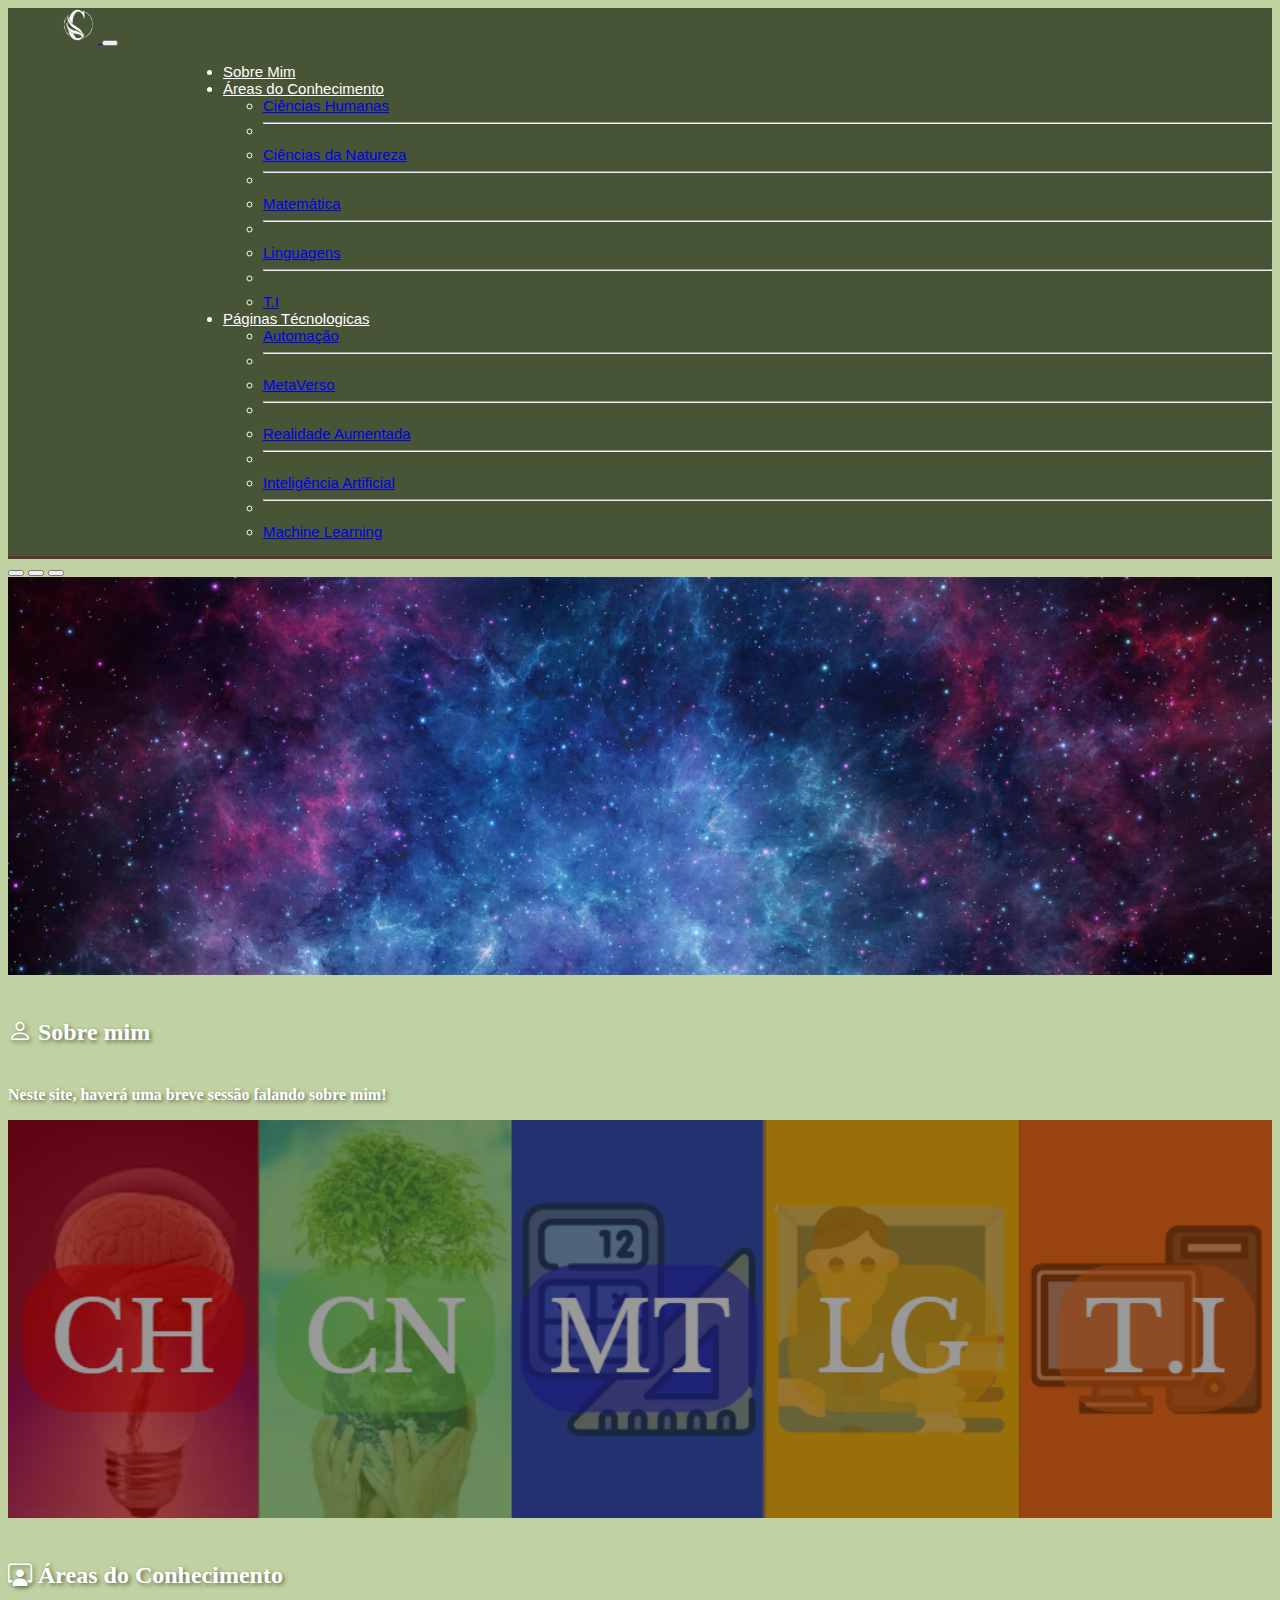
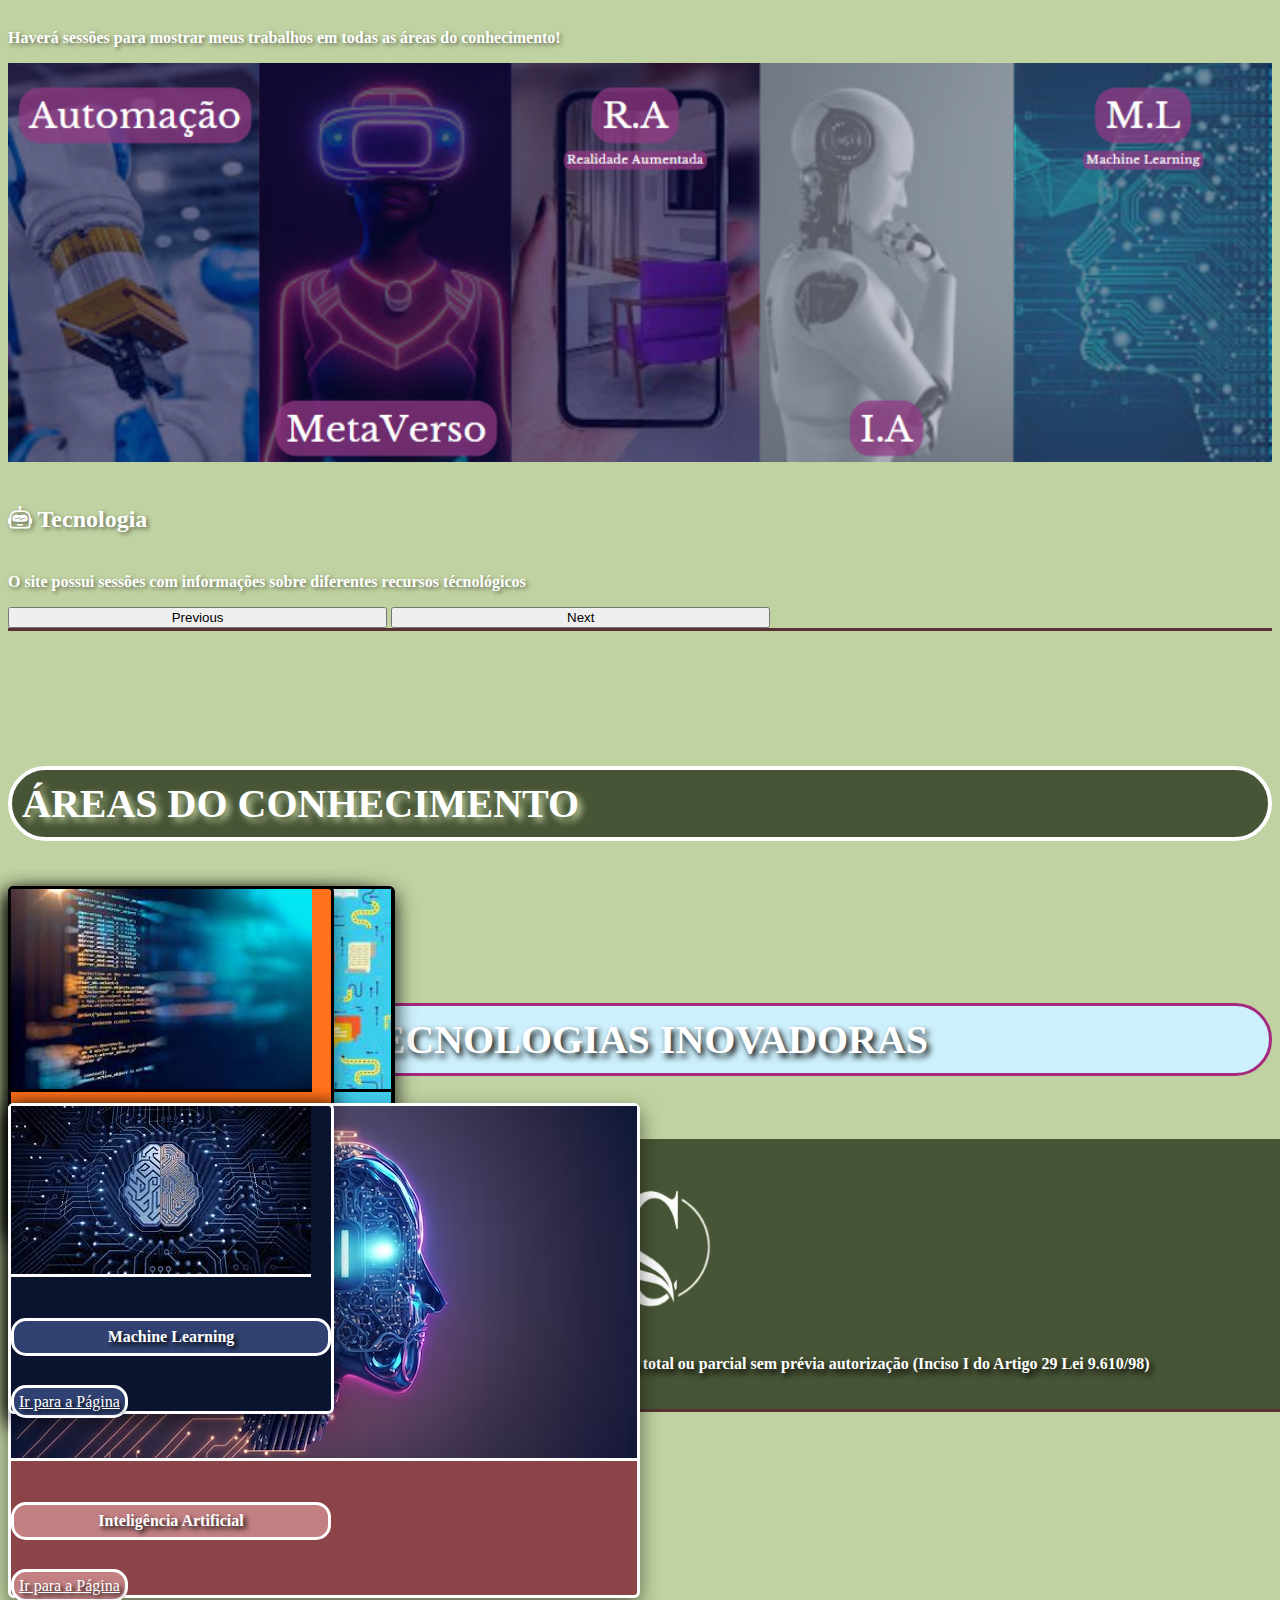
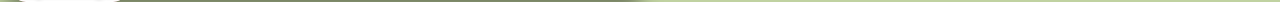
<file: index.html>
<!DOCTYPE html>
<html lang="pt-br">
  <head>
    <link rel="stylesheet" type="text/css" href="./css/styles.css" />
    <meta charset="utf-8">
    <meta name="viewport" content="width=device-width, initial-scale=1.0">
    <link href="https://cdn.jsdelivr.net/npm/bootstrap@5.3.2/dist/css/bootstrap.min.css" rel="stylesheet" integrity="sha384-T3c6CoIi6uLrA9TneNEoa7RxnatzjcDSCmG1MXxSR1GAsXEV/Dwwykc2MPK8M2HN" crossorigin="anonymous">   
    <link rel="icon" href="./img/Imagens Pág Principal/Ícone_Favicon_-_C-removebg-preview.png" />
    <link rel="stylesheet" href="https://cdn.jsdelivr.net/npm/bootstrap-icons@1.11.1/font/bootstrap-icons.css">

    <title>Cavalcanti's Universe</title>
  </head>
  <body>

<style>
body{
background-color: #C0D2A1;


}


/* Customização das cores dos cards das áreas de conhecimento, coloquei aq pq no css nn estava indo - CH*/
.custom-card-ch {
  background-color: #DFB84B; /* Cor de fundo */
  box-shadow: 0 8px 20px rgba(0, 0, 0, 0.5);
  color: rgb(255, 255, 255); /* Cor do texto */
  border: 3px solid #000000; /* Cor da borda */
  border-radius: 6px; /* Borda arredondada */
}
.btn-outline-warning-ch {
  background-color: #543b35;
  color: rgb(255, 255, 255); /* Cor do texto */
  text-shadow: 1.5px 1.5px 3px #ffffff; /* Sombreado preto (2px de deslocamento horizontal, 2px de deslocamento vertical, 2px de raio) */
  border: 3px solid #ffffff; /* Cor da borda */
  border-radius: 15px; /* Borda arredondada */
  padding: 5px; /* Espaçamento interno */
  width: 150px;
  text-align: center;

}
.card-title-CH {
  color: #ffffff; /* Cor do texto do título */
  font-size: 1rem; /* Tamanho da fonte do título */
  font-weight: bold; /* Peso da fonte do título */
  text-shadow: 2px 2px 4px rgba(255, 255, 255, 0.5); /* Sombra do texto */
  background-color: #543b35; /* Cor de fundo com opacidade */
  width: 300px;
  text-align: center;
  padding: 7px; /* Espaçamento interno */
  border-radius: 15px; /* Borda arredondada */
  border: 3px solid #ffffff;
  transition: color 0.3s ease-in-out; /* Transição suave de cor */
  font-family:'Lucida SansUnicode'; /* Escolha de fonte */
}



/* Customização das cores dos cards das áreas de conhecimento, coloquei aq pq no css nn estava indo - CN*/
.custom-card-cn {
  background-color: #458416; /* Cor de fundo */
  box-shadow: 0 8px 20px rgba(0, 0, 0, 0.5);
  color: rgb(255, 255, 255); /* Cor do texto */
  border: 3px solid #000000; /* Cor da borda */
  border-radius: 6px; /* Borda arredondada */
 

}
.btn-outline-success-cn {
  background-color: #C0D2A1;
  color: rgb(255, 255, 255); /* Cor do texto */
  text-shadow: 2px 2px 5px #000; /* Sombreado preto (2px de deslocamento horizontal, 2px de deslocamento vertical, 2px de raio) */
  border: 3px solid #ffffff; /* Cor da borda */
  border-radius: 15px; /* Borda arredondada */
  padding: 5px; /* Espaçamento interno */
  width: 150px;
  text-align: center;
}
.card-title-cn {
  color: #ffffff; /* Cor do texto do título */
  font-size: 1rem; /* Tamanho da fonte do título */
  font-weight: bold; /* Peso da fonte do título */
  text-shadow: 2px 2px 4px rgba(255, 255, 255, 0.5); /* Sombra do texto */
  background-color: #C0D2A1; /* Cor de fundo com opacidade */
  padding: 7px; /* Espaçamento interno */
  width: 300px;
  text-align: center;
  border-radius: 15px; /* Borda arredondada */
  border: 3px solid #ffffff;
  transition: color 0.3s ease-in-out; /* Transição suave de cor */
  font-family:'Lucida SansUnicode'; /* Escolha de fonte */
}
.highlight-word {
  text-shadow: 2px 2px 5px #000; /* Sombreado preto (2px de deslocamento horizontal, 2px de deslocamento vertical, 2px de raio) */
}

/* Customização das cores dos cards das áreas de conhecimento, coloquei aq pq no css nn estava indo - MT*/
.custom-card-mt {
  background-color: #8D74AB; /* Cor de fundo */
  box-shadow: 0 8px 20px rgba(0, 0, 0, 0.5);
  color: rgb(255, 255, 255); /* Cor do texto */
  border: 3px solid #000000; /* Cor da borda */
  border-radius: 6px; /* Borda arredondada */
}
.btn-outline-success-mt {
  background-color: #DCC0FD;
  color: rgb(255, 255, 255); /* Cor do texto */
  text-shadow: 2px 2px 5px #000; /* Sombreado preto (2px de deslocamento horizontal, 2px de deslocamento vertical, 2px de raio) */
  border: 3px solid #ffffff; /* Cor da borda */
  border-radius: 15px; /* Borda arredondada */
  padding: 5px; /* Espaçamento interno */
  width: 150px;
  text-align: center;
}
.card-title-mt {
  color: #ffffff; /* Cor do texto do título */
  font-size: 1rem; /* Tamanho da fonte do título */
  font-weight: bold; /* Peso da fonte do título */
  width: 300px;
  text-align: center;
  text-shadow: 2px 2px 4px rgba(255, 255, 255, 0.5); /* Sombra do texto */
  background-color: #DCC0FD; /* Cor de fundo com opacidade */
  padding: 7px; /* Espaçamento interno */
  border-radius: 15px; /* Borda arredondada */
  border: 3px solid #ffffff;
  transition: color 0.3s ease-in-out; /* Transição suave de cor */
  font-family:'Lucida SansUnicode'; /* Escolha de fonte */
}
.highlight-word-mt {
  text-shadow: 2px 2px 5px #000; /* Sombreado preto (2px de deslocamento horizontal, 2px de deslocamento vertical, 2px de raio) */
}



/* Customização das cores dos cards das áreas de conhecimento, coloquei aq pq no css nn estava indo - LG*/
.custom-card-lg {
  background-color: #42CEED; /* Cor de fundo */
  box-shadow: 0 8px 20px rgba(0, 0, 0, 0.5);
  color: rgb(255, 255, 255); /* Cor do texto */
  border: 3px solid #000000; /* Cor da borda */
  border-radius: 6px; /* Borda arredondada */
}
.btn-outline-success-lg {
  background-color: #AEEAFF;
  color: rgb(255, 255, 255); /* Cor do texto */
  text-shadow: 3px 3px 4px #000; /* Sombreado preto (2px de deslocamento horizontal, 2px de deslocamento vertical, 2px de raio) */
  border: 3px solid #ffffff; /* Cor da borda */
  border-radius: 15px; /* Borda arredondada */
  padding: 5px; /* Espaçamento interno */
  width: 150px;
  text-align: center;

}
.card-title-lg {
  color: #ffffff; /* Cor do texto do título */
  font-size: 1rem; /* Tamanho da fonte do título */
  font-weight: bold; /* Peso da fonte do título */
  text-shadow: 2px 2px 4px rgba(255, 255, 255, 0.5); /* Sombra do texto */
  background-color: #AEEAFF; /* Cor de fundo com opacidade */
  padding: 7px; /* Espaçamento interno */
  width: 300px;
  text-align: center;
  border-radius: 15px; /* Borda arredondada */
  border: 3px solid #ffffff;
  transition: color 0.3s ease-in-out; /* Transição suave de cor */
  font-family:'Lucida SansUnicode'; /* Escolha de fonte */
}
.highlight-word-lg {
  text-shadow: 2px 2px 5px #000; /* Sombreado preto (2px de deslocamento horizontal, 2px de deslocamento vertical, 2px de raio) */
}


/* Customização das cores dos cards das áreas de conhecimento, coloquei aq pq no css nn estava indo - T.I*/
.custom-card-ti {
  background-color: #FF711A; /* Cor de fundo */
  box-shadow: 0 8px 20px rgba(0, 0, 0, 0.5);
  color: rgb(255, 255, 255); /* Cor do texto */
  border: 3px solid #000000; /* Cor da borda */
  border-radius: 6px; /* Borda arredondada */
}
.btn-outline-success-ti {
  background-color: #F6955A;
  color: rgb(255, 255, 255); /* Cor do texto */
  text-shadow: 3px 3px 4px #000; /* Sombreado preto (2px de deslocamento horizontal, 2px de deslocamento vertical, 2px de raio) */
  border: 3px solid #ffffff; /* Cor da borda */
  border-radius: 15px; /* Borda arredondada */
  padding: 5px; /* Espaçamento interno */
  width: 150px;
  text-align: center;
}
.card-title-ti {
  color: #ffffff; /* Cor do texto do título */
  font-size: 1rem; /* Tamanho da fonte do título */
  font-weight: bold; /* Peso da fonte do título */
  text-shadow: 2px 2px 5px rgba(255, 255, 255, 0.5); /* Sombra do texto */
  background-color: #F6955A; /* Cor de fundo com opacidade */
  padding: 7px; /* Espaçamento interno */
  width: 300px;
  text-align: center;
  border-radius: 15px; /* Borda arredondada */
  border: 3px solid #ffffff;
  transition: color 0.3s ease-in-out; /* Transição suave de cor */
  font-family:'Lucida SansUnicode'; /* Escolha de fonte */
}
.highlight-word-ti {
  text-shadow: 2px 2px 5px #000; /* Sombreado preto (2px de deslocamento horizontal, 2px de deslocamento vertical, 2px de raio) */
}









/* CUSTOMIZAÇÃO DOS CARDS - PÁGINAS TECNOLOGICAS */


.custom-card-auto {
  background-color: #77A8CF; /* Cor de fundo */
  box-shadow: 0 8px 20px rgba(0, 0, 0, 0.5);
  color: rgb(255, 255, 255); /* Cor do texto */
  border: 3px solid #ffffff; /* Cor da borda */
  border-radius: 6px; /* Borda arredondada */
}
.btn-outline-warning-auto {
  background-color: #B5D4E8;
  color: rgb(255, 255, 255); /* Cor do texto */
  text-shadow: 3px 3px 4px #000; /* Sombreado preto (2px de deslocamento horizontal, 2px de deslocamento vertical, 2px de raio) */
  border: 3px solid #ffffff; /* Cor da borda */
  border-radius: 15px; /* Borda arredondada */
  padding: 5px; /* Espaçamento interno */
  width: 150px;
  text-align: center;

}
.card-title-auto {
  color: #ffffff; /* Cor do texto do título */
  font-size: 1rem; /* Tamanho da fonte do título */
  font-weight: bold; /* Peso da fonte do título */
  text-shadow: 2px 2px 4px rgba(255, 255, 255, 0.5); /* Sombra do texto */
  background-color: #B5D4E8; /* Cor de fundo com opacidade */
  width: 300px;
  text-align: center;
  padding: 7px; /* Espaçamento interno */
  border-radius: 15px; /* Borda arredondada */
  border: 3px solid #ffffff;
  transition: color 0.3s ease-in-out; /* Transição suave de cor */
  font-family:'Lucida SansUnicode'; /* Escolha de fonte */
}
.highlight-word-auto {
  text-shadow: 3px 3px 5px #000; /* Sombreado preto (2px de deslocamento horizontal, 2px de deslocamento vertical, 2px de raio) */
}
.cor-ponteiro-auto:hover {
  color: #77A8CF;
}



.custom-card-mv {
  background-color: #2F1633; /* Cor de fundo */
  box-shadow: 0 8px 20px rgba(0, 0, 0, 0.5);
  color: rgb(255, 255, 255); /* Cor do texto */
  border: 3px solid #ffffff; /* Cor da borda */
  border-radius: 6px; /* Borda arredondada */
}
.btn-outline-success-mv {
  background-color: #653367;
  color: rgb(255, 255, 255); /* Cor do texto */
  text-shadow: 3px 3px 4px #000; /* Sombreado preto (2px de deslocamento horizontal, 2px de deslocamento vertical, 2px de raio) */
  border: 3px solid #ffffff; /* Cor da borda */
  border-radius: 15px; /* Borda arredondada */
  padding: 5px; /* Espaçamento interno */
  width: 150px;
  text-align: center;

}
.card-title-mv {
  color: #ffffff; /* Cor do texto do título */
  font-size: 1rem; /* Tamanho da fonte do título */
  font-weight: bold; /* Peso da fonte do título */
  text-shadow: 2px 2px 4px rgba(255, 255, 255, 0.5); /* Sombra do texto */
  background-color: #653367; /* Cor de fundo com opacidade */
  width: 300px;
  text-align: center;
  padding: 7px; /* Espaçamento interno */
  border-radius: 15px; /* Borda arredondada */
  border: 3px solid #ffffff;
  transition: color 0.3s ease-in-out; /* Transição suave de cor */
  font-family:'Lucida SansUnicode'; /* Escolha de fonte */
}
.highlight-word-mv {
  text-shadow: 3px 3px 5px #000; /* Sombreado preto (2px de deslocamento horizontal, 2px de deslocamento vertical, 2px de raio) */
}
.cor-ponteiro-mv:hover {
  color: #2F1633;
}



.custom-card-ra {
  background-color: #433778; /* Cor de fundo */
  box-shadow: 0 8px 20px rgba(0, 0, 0, 0.5);
  color: rgb(255, 255, 255); /* Cor do texto */
  border: 3px solid #ffffff; /* Cor da borda */
  border-radius: 6px; /* Borda arredondada */
}
.btn-outline-success-ra {
  background-color: #8A7BCF;
  color: rgb(255, 255, 255); /* Cor do texto */
  text-shadow: 3px 3px 4px #000; /* Sombreado preto (2px de deslocamento horizontal, 2px de deslocamento vertical, 2px de raio) */
  border: 3px solid #ffffff; /* Cor da borda */
  border-radius: 15px; /* Borda arredondada */
  padding: 5px; /* Espaçamento interno */
  width: 150px;
  text-align: center;

}
.card-title-ra {
  color: #ffffff; /* Cor do texto do título */
  font-size: 1rem; /* Tamanho da fonte do título */
  font-weight: bold; /* Peso da fonte do título */
  text-shadow: 2px 2px 4px rgba(255, 255, 255, 0.5); /* Sombra do texto */
  background-color: #8A7BCF; /* Cor de fundo com opacidade */
  width: 300px;
  text-align: center;
  padding: 7px; /* Espaçamento interno */
  border-radius: 15px; /* Borda arredondada */
  border: 3px solid #ffffff;
  transition: color 0.3s ease-in-out; /* Transição suave de cor */
  font-family:'Lucida SansUnicode'; /* Escolha de fonte */
}
.highlight-word-ra {
  text-shadow: 3px 3px 5px #000; /* Sombreado preto (2px de deslocamento horizontal, 2px de deslocamento vertical, 2px de raio) */
}
.cor-ponteiro-ra:hover {
  color: #433778;
}


.custom-card-ia {
  background-color: #8C4448; /* Cor de fundo */
  box-shadow: 0 8px 20px rgba(0, 0, 0, 0.5);
  color: rgb(255, 255, 255); /* Cor do texto */
  border: 3px solid #ffffff; /* Cor da borda */
  border-radius: 6px; /* Borda arredondada */
}
.btn-outline-success-ia {
  background-color: #C28083;
  color: rgb(255, 255, 255); /* Cor do texto */
  text-shadow: 3px 3px 4px #000; /* Sombreado preto (2px de deslocamento horizontal, 2px de deslocamento vertical, 2px de raio) */
  border: 3px solid #ffffff; /* Cor da borda */
  border-radius: 15px; /* Borda arredondada */
  padding: 5px; /* Espaçamento interno */
  width: 150px;
  text-align: center;

}
.card-title-ia {
  color: #ffffff; /* Cor do texto do título */
  font-size: 1rem; /* Tamanho da fonte do título */
  font-weight: bold; /* Peso da fonte do título */
  text-shadow: 2px 2px 4px rgba(255, 255, 255, 0.5); /* Sombra do texto */
  background-color: #C28083; /* Cor de fundo com opacidade */
  width: 300px;
  text-align: center;
  padding: 7px; /* Espaçamento interno */
  border-radius: 15px; /* Borda arredondada */
  border: 3px solid #ffffff;
  transition: color 0.3s ease-in-out; /* Transição suave de cor */
  font-family:'Lucida SansUnicode'; /* Escolha de fonte */
}
.highlight-word-ia {
  text-shadow: 3px 3px 5px #000; /* Sombreado preto (2px de deslocamento horizontal, 2px de deslocamento vertical, 2px de raio) */
}
.cor-ponteiro-ia:hover {
  color: #8C4448   ;
}



.custom-card-ml {
  background-color: #0A142F; /* Cor de fundo */
  box-shadow: 0 8px 20px rgba(0, 0, 0, 0.5);
  color: rgb(255, 255, 255); /* Cor do texto */
  border: 3px solid #ffffff; /* Cor da borda */
  border-radius: 6px; /* Borda arredondada */
}
.btn-outline-success-ml {
  background-color: #314272;
  color: rgb(255, 255, 255); /* Cor do texto */
  text-shadow: 3px 3px 4px #000; /* Sombreado preto (2px de deslocamento horizontal, 2px de deslocamento vertical, 2px de raio) */
  border: 3px solid #ffffff; /* Cor da borda */
  border-radius: 15px; /* Borda arredondada */
  padding: 5px; /* Espaçamento interno */
  width: 150px;
  text-align: center;

}
.card-title-ml {
  color: #ffffff; /* Cor do texto do título */
  font-size: 1rem; /* Tamanho da fonte do título */
  font-weight: bold; /* Peso da fonte do título */
  text-shadow: 2px 2px 4px rgba(255, 255, 255, 0.5); /* Sombra do texto */
  background-color: #314272; /* Cor de fundo com opacidade */
  width: 300px;
  text-align: center;
  padding: 7px; /* Espaçamento interno */
  border-radius: 15px; /* Borda arredondada */
  border: 3px solid #ffffff;
  transition: color 0.3s ease-in-out; /* Transição suave de cor */
  font-family:'Lucida SansUnicode'; /* Escolha de fonte */
}
.highlight-word-ml {
  text-shadow: 3px 3px 5px #000; /* Sombreado preto (2px de deslocamento horizontal, 2px de deslocamento vertical, 2px de raio) */
}
.cor-ponteiro-ml:hover {
  color: #0A142F   ;
}



</style>


                    <!-- CÓDIGOS ABAIXO ESPECIALMENTE PARA O NAVBAR (BARRA DE NAVEGAÇÃO!!!!) -->        
    <nav class="navbar navbar-expand-lg custom-navbar-bg">
      <div class="container-fluid position-relative">
        <a class="navbar-logo" href="./index.html">
          <img src="./img/Imagens Pág Principal/Ícone_Favicon_-_C-removebg-preview.png" alt="Bootstrap" width="40" height="35" style="cursor: pointer;">
        </a>
        <button class="navbar-toggler" type="button" data-bs-toggle="collapse" data-bs-target="#navbarSupportedContent" aria-controls="navbarSupportedContent" aria-expanded="false" aria-label="Toggle navigation">
          <span class="navbar-toggler-icon"></span>
        </button>
        <div class="collapse navbar-collapse" id="navbarSupportedContent">
          <ul class="navbar-nav me-auto mb-2 mb-lg-0">
            <li class="nav-sobre-mim">
              <a class="nav-link active custom-text-color" aria-current="page" href="./SobreMim.html">Sobre Mim</a>
            </li>

            <li class="nav-item dropdown">
              <a class="nav-link dropdown-toggle custom-text-color" href="#" role="button" data-bs-toggle="dropdown" aria-expanded="false">
                Áreas do Conhecimento
              </a>
              <ul class="dropdown-menu">
                <li><a class="dropdown-item" href="../Projeto 4º Bimestre/Áreas do Conhecimento HTML/CH.html">Ciências Humanas</a></li>
                <li><hr class="dropdown-divider"></li>
                <li><a class="dropdown-item" href="../Projeto 4º Bimestre/Áreas do Conhecimento HTML/CN.html">Ciências da Natureza</a></li>
                <li><hr class="dropdown-divider"></li>
                <li><a class="dropdown-item" href="../Projeto 4º Bimestre/Áreas do Conhecimento HTML/MT.html">Matemática</a></li>
                <li><hr class="dropdown-divider"></li>
                <li><a class="dropdown-item" href="../Projeto 4º Bimestre/Áreas do Conhecimento HTML/LG.html">Linguagens</a></li>
                <li><hr class="dropdown-divider"></li>
                <li><a class="dropdown-item" href="../Projeto 4º Bimestre/Áreas do Conhecimento HTML/TI.html">T.I</a></li>
              </ul>
            </li>

            <li class="nav-item dropdown">
              <a class="nav-link dropdown-toggle custom-text-color" href="#" role="button" data-bs-toggle="dropdown" aria-expanded="false">
                Páginas Técnologicas
              </a>
              <ul class="dropdown-menu">
                <li><a class="dropdown-item" href="./Páginas Tecnologicas HTML/Automação.html">Automação</a></li>
                <li><hr class="dropdown-divider"></li>
                <li><a class="dropdown-item" href="./Páginas Tecnologicas HTML/MetaVerso.html">MetaVerso</a></li>
                <li><hr class="dropdown-divider"></li>
                <li><a class="dropdown-item" href="./Páginas Tecnologicas HTML/RealidadeAumentada.html">Realidade Aumentada</a></li>
                <li><hr class="dropdown-divider"></li>
                <li><a class="dropdown-item" href="./Páginas Tecnologicas HTML/InteligênciaArtificial.html">Inteligência Artificial</a></li>
                <li><hr class="dropdown-divider"></li>
                <li><a class="dropdown-item" href="./Páginas Tecnologicas HTML/MachineLearning.html">Machine Learning</a></li>
              </ul>
            </li>
          </ul>
        </div>
      </div>
    </nav>
    
  
                       <!-- CÓDIGOS ABAIXO ESPECIALMENTE PARA O CARROSSEL -->
      <div id="carouselExampleCaptions" class="carousel slide carousel-margin-bottom borda-inferior" data-bs-ride="carousel">
  <div class="carousel-indicators">
    <button type="button" data-bs-target="#carouselExampleCaptions" data-bs-slide-to="0" class="active" aria-current="true" aria-label="Slide 1"></button>
    <button type="button" data-bs-target="#carouselExampleCaptions" data-bs-slide-to="1" aria-label="Slide 2"></button>
    <button type="button" data-bs-target="#carouselExampleCaptions" data-bs-slide-to="2" aria-label="Slide 3"></button>
  </div>
  <div class="carousel-inner">
    <div class="carousel-item active">
      <img src="./img/Imagens Pág Principal/Carrossel 1.PNG" class="d-block w-100" alt="...">
      <div class="carousel-caption d-sm-none d-md-block">
        <h5><i class="bi bi-person"></i> Sobre mim</h5>
        <p>Neste site, haverá uma breve sessão falando sobre mim!</p>
      </div>
    </div>
    <div class="carousel-item">
      <img src="./img/Imagens Pág Principal/Carrossel 2.PNG" class="d-block w-100" alt="...">
      <div class="carousel-caption d-sm-none d-md-block">
        <h5><i class="bi bi-person-workspace"></i> Áreas do Conhecimento</h5>
        <p> Haverá sessões para mostrar meus trabalhos em todas as áreas do conhecimento!</p>
      </div>
    </div>
    <div class="carousel-item">
      <img src="./img/Imagens Pág Principal/Carrossel 3.jpeg" class="d-block w-100" alt="...">
      <div class="carousel-caption d-sm-none d-md-block">
        <h5><i class="bi bi-robot"></i> Tecnologia</h5>
        <p> O site possui sessões com informações sobre diferentes recursos técnológicos</p>
      </div>
    </div>
  </div>
  <button class="carousel-control-prev" type="button" data-bs-target="#carouselExampleCaptions" data-bs-slide="prev">
    <span class="carousel-control-prev-icon" aria-hidden="true"></span>
    <span class="visually-hidden">Previous</span>
  </button>
  <button class="carousel-control-next" type="button" data-bs-target="#carouselExampleCaptions" data-bs-slide="next">
    <span class="carousel-control-next-icon" aria-hidden="true"></span>
    <span class="visually-hidden">Next</span>
  </button>
</div>




                              <!-- CÓDIGO ABAIXO ESPECIALMENTE PARA OS CARTÕES  -->                              <br>
                                    <!-- CARDS ÁREAS DO CONHECIMENTO -->
<br>
<br>
<br>
<br>
<br>
<div class="container mt-5">
  <div>
  <h1 class="text-center cor-ponteiro">Áreas do Conhecimento</h1> <br>
  <div class="row row-cols-1 row-cols-md-3 g-4 mt-2 mb-5 align-items-end">
    <div class="colt">
      <div class="card custom-card-ch">
        <img src="./img/Imagens Pág Principal/Ciências Humanas.webp" class="card-img-top" alt="Trabalhos de Ciências Humanas">
        <div class="card-body d-flex flex-column align-items-center">
          <h6 class="card-title-CH">Trabalhos de Ciências Humanas</h6>
          <a href="./Áreas do Conhecimento HTML/CH.html" class="btn btn-outline-warning-ch mt-5">Ir para a Página</a>
        </div>
      </div>
    </div>
    <div class="colt">
      <div class="card custom-card-cn">
        <img src="./img/Imagens Pág Principal/Ciências da Natureza.jpeg" class="card-img-top" alt="Trabalhos de Ciências da Natureza">
        <div class="card-body d-flex flex-column align-items-center">
          <h6 class="card-title-cn"> <span class="highlight-word">Trabalhos de Ciências da Natureza </span></h6>
          <a href="./Áreas do Conhecimento HTML/CN.html" class="btn btn-outline-success-cn mt-1.2">Ir para a Página</a>

        </div>
      </div>
    </div>
    <div class="col">
      <div class="card custom-card-mt">
        <img src="./img/Imagens Pág Principal/Matemática e Suas Tecnologias.jpeg" class="card-img-top" alt="Trabalhos de Matemática">
        <div class="card-body d-flex flex-column align-items-center">
          <h6 class="card-title-mt"> <span class="highlight-word-mt">Trabalhos de Matemática </span></h6>
          <a href="./Áreas do Conhecimento HTML/MT.html" class="btn btn-outline-success-mt mt-1.2">Ir para a Página</a>
        </div>
      </div>
    </div>
    <div class="col">
      <div class="card custom-card-lg">
        <img src="./img/Imagens Pág Principal/Linguagens e Suas Tecnologias.jpeg" class="card-img-top" alt="Trabalhos de Linguagem">
        <div class="card-body d-flex flex-column align-items-center">
          <h6 class="card-title-lg"> <span class="highlight-word-lg">Trabalhos de Linguagem </span></h6>
          <a href="./Áreas do Conhecimento HTML/LG.html" class="btn btn-outline-success-lg mt-1.2">Ir para a Página</a>
        </div>
      </div>
    </div>
    <div class="col">
      <div class="card custom-card-ti">
        <img src="./img/Imagens Pág Principal/Trabalhos de T.I" class="card-img-top" alt="Trabalhos de T.I">
        <div class="card-body d-flex flex-column align-items-center">
          <h6 class="card-title-ti"><span class="highlight-word-ti">Trabalhos de T.I </span></h6>
          <a href="./Áreas do Conhecimento HTML/TI.html" class="btn btn-outline-success-ti mt-1.2">Ir para a Página</a>
        </div>
      </div>
    </div>
  </div>
</div>


                              <!-- CÓDIGO ABAIXO ESPECIALMENTE PARA OS CARTÕES  -->                              <br>
                                    <!-- CARDS PÁGINAS TECNOLOGICAS -->
<div>
  <div class="container mt-5"> <br> <br> <br> <br>  <!-- TEXTO ANTES DOS CARDS -->
    <h1 class="text-center-tec cor-ponteiro-tec">Tecnologias Inovadoras</h1> 
  </div>
</div>

<!-- CARDS : -->

  <div class="row row-cols-1 row-cols-md-3 g-4 mt-2 mb-5 align-items-end">
    <div class="colt">
      <div class="card custom-card-auto">
        <img src="./img/Imagens Pág Principal/Automação.jpeg" class="card-img-top-tec" alt="Automação">
        <div class="card-body d-flex flex-column align-items-center">
          <h6 class="card-title-auto cor-ponteiro-auto"><span class="highlight-word-auto">Automação</span></h6>
          <a href="./Páginas Tecnologicas HTML/Automação.html" class="btn btn-outline-warning-auto mt-2">Ir para a Página</a>
        </div>
      </div>
    </div>
    <div class="colt">
      <div class="card custom-card-mv">
        <img src="./img/Imagens Pág Principal/MetaVerso.jpeg" class="card-img-top-tec" alt="MetaVerso">
        <div class="card-body d-flex flex-column align-items-center">
          <h6 class="card-title-mv cor-ponteiro-mv"> <span class="highlight-word-mv">MetaVerso </span></h6>
          <a href="./Páginas Tecnologicas HTML/MetaVerso.html" class="btn btn-outline-success-mv mt-2">Ir para a Página</a>
        </div>
      </div>
    </div>
    <div class="col">
      <div class="card custom-card-ra">
        <img src="./img/Imagens Pág Principal/Realidade Aumentada.jpeg" class="card-img-top-tec" alt="Realidade Aumentada">
        <div class="card-body d-flex flex-column align-items-center">
          <h6 class="card-title-ra cor-ponteiro-ra"> <span class="highlight-word-ra">Realidade Aumentada</span></h6>
          <a href="./Páginas Tecnologicas HTML/RealidadeAumentada.html"class="btn btn-outline-success-ra mt-2">Ir para a Página</a>
        </div>
      </div>
    </div>
    <div class="col">
      <div class="card custom-card-ia">
        <img src="./img/Imagens Pág Principal/Inteligência Artificial.avif" class="card-img-top-tec" alt="Inteligência Artificial">
        <div class="card-body d-flex flex-column align-items-center">
          <h6 class="card-title-ia cor-ponteiro-ia"> <span class="highlight-word-ia">Inteligência Artificial</span></h6>
          <a href="./Páginas Tecnologicas HTML/InteligênciaArtificial.html" class="btn btn-outline-success-ia mt-2">Ir para a Página</a>
        </div>
      </div>
    </div>
    <div class="col">
      <div class="card custom-card-ml">
        <img src="./img/Imagens Pág Principal/Machine learning.jpeg" class="card-img-top-tec" alt="Machine Learning">
        <div class="card-body d-flex flex-column align-items-center">
          <h6 class="card-title-ml cor-ponteiro-ml"><span class="highlight-word-ml">Machine Learning</span></h6>
          <a href="./Páginas Tecnologicas HTML/MachineLearning.html" class="btn btn-outline-success-ml mt-2">Ir para a Página</a>
        </div>
      </div>
    </div>
  </div>
</div>
<br>
<br>



<div class="borda-fundo">
<div class="div1"><br><br>
       <img style="width: 12%;" src="./img/Imagens Pág Principal/Logo G.png" alt="imagem "><br><br>
      <p>Copyright © 2023 - Todos os direitos reservados. Proibida a reprodução total ou parcial sem prévia autorização (Inciso I do Artigo 29 Lei 9.610/98)</p>

    </div> 
 </div> 



      
                                            <!-- IMPORTAÇÃO DO JS -->
      <script src="https://cdn.jsdelivr.net/npm/bootstrap@5.3.2/dist/js/bootstrap.bundle.min.js" integrity="sha384-C6RzsynM9kWDrMNeT87bh95OGNyZPhcTNXj1NW7RuBCsyN/o0jlpcV8Qyq46cDfL" crossorigin="anonymous"></script>
      <script src="https://cdn.jsdelivr.net/npm/@popperjs/core@2.11.8/dist/umd/popper.min.js" integrity="sha384-I7E8VVD/ismYTF4hNIPjVp/Zjvgyol6VFvRkX/vR+Vc4jQkC+hVqc2pM8ODewa9r" crossorigin="anonymous"></script>
      <script src="https://cdn.jsdelivr.net/npm/bootstrap@5.3.2/dist/js/bootstrap.min.js" integrity="sha384-BBtl+eGJRgqQAUMxJ7pMwbEyER4l1g+O15P+16Ep7Q9Q+zqX6gSbd85u4mG4QzX+" crossorigin="anonymous"></script>
      <script src="https://cdn.jsdelivr.net/npm/bootstrap@5.3.2/dist/js/bootstrap.bundle.min.js"></script>    
    </body>  
</html>
</file>
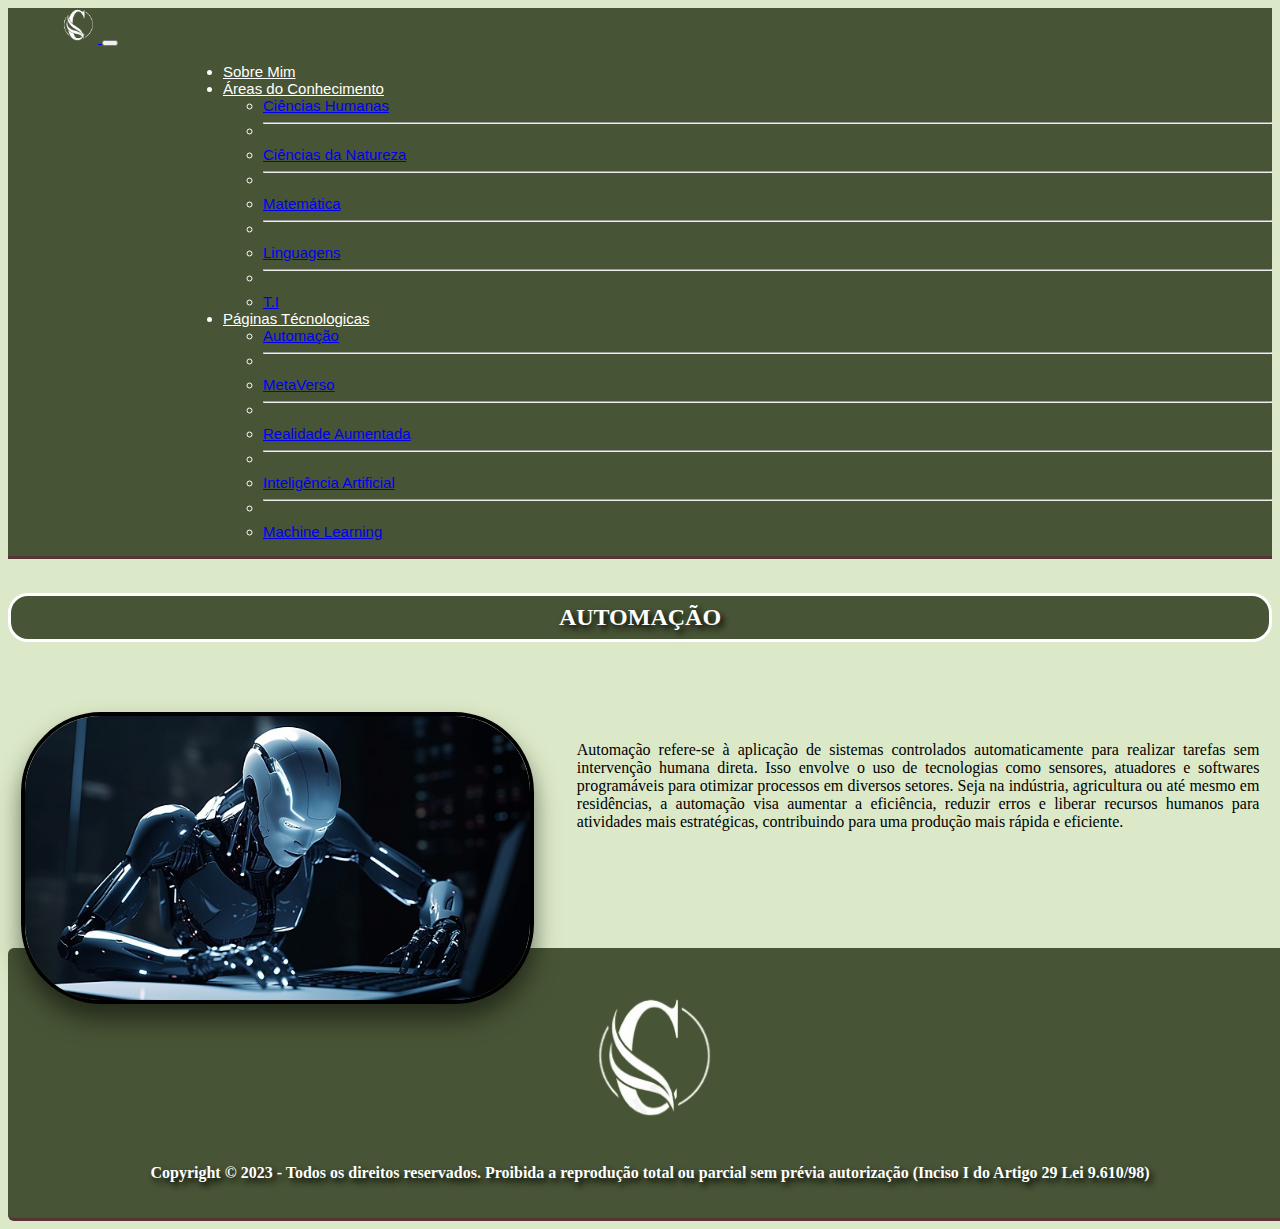
<file: Páginas Tecnologicas HTML/Automação.html>
<!DOCTYPE html>
<html lang="pt-br">
<head>
    <link rel="stylesheet" type="text/css" href="../css/styles.css" />
    <meta charset="UTF-8">
    <meta name="viewport" content="width=device-width, initial-scale=1.0">
    <link href="https://cdn.jsdelivr.net/npm/bootstrap@5.3.2/dist/css/bootstrap.min.css" rel="stylesheet" integrity="sha384-T3c6CoIi6uLrA9TneNEoa7RxnatzjcDSCmG1MXxSR1GAsXEV/Dwwykc2MPK8M2HN" crossorigin="anonymous">   
    <link rel="icon" href="../img/Imagens Pág Principal/Ícone_Favicon_-_C-removebg-preview.png" />
    <link rel="stylesheet" href="https://cdn.jsdelivr.net/npm/bootstrap-icons@1.11.1/font/bootstrap-icons.css">

    <title>Automação</title>
</head>
<body>

    <style>
        body {
            background-color: #dce9c8;

        }
    </style>


 <!-- CÓDIGOS ABAIXO ESPECIALMENTE PARA O NAVBAR (BARRA DE NAVEGAÇÃO!!!!) -->        
 <nav class="navbar navbar-expand-lg custom-navbar-bg">
    <div class="container-fluid position-relative">
      <a class="navbar-logo" href="../index.html">
        <img src="../img/Imagens Pág Principal/Ícone_Favicon_-_C-removebg-preview.png" alt="Bootstrap" width="40" height="35" style="cursor: pointer;">
      </a>
      <button class="navbar-toggler" type="button" data-bs-toggle="collapse" data-bs-target="#navbarSupportedContent" aria-controls="navbarSupportedContent" aria-expanded="false" aria-label="Toggle navigation">
        <span class="navbar-toggler-icon"></span>
      </button>
      <div class="collapse navbar-collapse" id="navbarSupportedContent">
        <ul class="navbar-nav me-auto mb-2 mb-lg-0">
          <li class="nav-sobre-mim">
            <a class="nav-link active custom-text-color" aria-current="page" href="../SobreMim.html">Sobre Mim</a>
          </li>

          <li class="nav-item dropdown">
            <a class="nav-link dropdown-toggle custom-text-color" href="#" role="button" data-bs-toggle="dropdown" aria-expanded="false">
              Áreas do Conhecimento
            </a>
            <ul class="dropdown-menu">
              <li><a class="dropdown-item" href="../Áreas do Conhecimento HTML/CH.html">Ciências Humanas</a></li>
              <li><hr class="dropdown-divider"></li>
              <li><a class="dropdown-item" href="../Áreas do Conhecimento HTML/CN.html">Ciências da Natureza</a></li>
              <li><hr class="dropdown-divider"></li>
              <li><a class="dropdown-item" href="../Áreas do Conhecimento HTML/MT.html">Matemática</a></li>
              <li><hr class="dropdown-divider"></li>
              <li><a class="dropdown-item" href="../Áreas do Conhecimento HTML/LG.html">Linguagens</a></li>
              <li><hr class="dropdown-divider"></li>
              <li><a class="dropdown-item" href="../Áreas do Conhecimento HTML/TI.html">T.I</a></li>
            </ul>
          </li>

          <li class="nav-item dropdown">
            <a class="nav-link dropdown-toggle custom-text-color" href="#" role="button" data-bs-toggle="dropdown" aria-expanded="false">
              Páginas Técnologicas
            </a>
            <ul class="dropdown-menu">
              <li><a class="dropdown-item" href="../Páginas Tecnologicas HTML/Automação.html">Automação</a></li>
              <li><hr class="dropdown-divider"></li>
              <li><a class="dropdown-item" href="../Páginas Tecnologicas HTML/MetaVerso.html">MetaVerso</a></li>
              <li><hr class="dropdown-divider"></li>
              <li><a class="dropdown-item" href="../Páginas Tecnologicas HTML/RealidadeAumentada.html">Realidade Aumentada</a></li>
              <li><hr class="dropdown-divider"></li>
              <li><a class="dropdown-item" href="../Páginas Tecnologicas HTML/InteligênciaArtificial.html">Inteligência Artificial</a></li>
              <li><hr class="dropdown-divider"></li>
              <li><a class="dropdown-item" href="../Páginas Tecnologicas HTML/MachineLearning.html">Machine Learning</a></li>
            </ul>
          </li>
        </ul>
      </div>
    </div>
  </nav>
<br>



    <!-- ------------ CORPO DO SITE ------------ -->
    <div>
      <div class="container mt-5">   <!-- TEXTO ANTES DOS CARDS -->
        <h1 class="text-center-ch cor-ponteiro-ch">Automação</h1> 
        <br><br><br>

      <img class="imagem1-auto" style="width: 40%;" src="../img/Imagens Pág Tecnologias/Automação.jpg" alt="Imagem">
      <br>
      <br>
      <br>
      
      <p class="paragrafo1-auto">
        Automação refere-se à aplicação de sistemas controlados automaticamente para realizar tarefas sem intervenção humana direta. Isso envolve o uso de tecnologias como sensores, atuadores e softwares programáveis para otimizar processos em diversos setores. Seja na indústria, agricultura ou até mesmo em residências, a automação visa aumentar a eficiência, reduzir erros e liberar recursos humanos para atividades mais estratégicas, contribuindo para uma produção mais rápida e eficiente.            
     </p>
    </div> 
  </div> 
      <br><br><br>
        <div class="borda-fundo">
          <div class="div1"><br><br>
                 <img style="width: 12%;" src="../img/Imagens Pág Principal/Logo G.png" alt="imagem "><br><br>
                <p>Copyright © 2023 - Todos os direitos reservados. Proibida a reprodução total ou parcial sem prévia autorização (Inciso I do Artigo 29 Lei 9.610/98)</p>
          
            
    





                                            <!-- IMPORTAÇÃO DO JS -->
    <script src="https://cdn.jsdelivr.net/npm/bootstrap@5.3.2/dist/js/bootstrap.bundle.min.js" integrity="sha384-C6RzsynM9kWDrMNeT87bh95OGNyZPhcTNXj1NW7RuBCsyN/o0jlpcV8Qyq46cDfL" crossorigin="anonymous"></script>
    <script src="https://cdn.jsdelivr.net/npm/@popperjs/core@2.11.8/dist/umd/popper.min.js" integrity="sha384-I7E8VVD/ismYTF4hNIPjVp/Zjvgyol6VFvRkX/vR+Vc4jQkC+hVqc2pM8ODewa9r" crossorigin="anonymous"></script>
    <script src="https://cdn.jsdelivr.net/npm/bootstrap@5.3.2/dist/js/bootstrap.min.js" integrity="sha384-BBtl+eGJRgqQAUMxJ7pMwbEyER4l1g+O15P+16Ep7Q9Q+zqX6gSbd85u4mG4QzX+" crossorigin="anonymous"></script>
    <script src="https://cdn.jsdelivr.net/npm/bootstrap@5.3.2/dist/js/bootstrap.bundle.min.js"></script>    
</body>
</html>
</file>
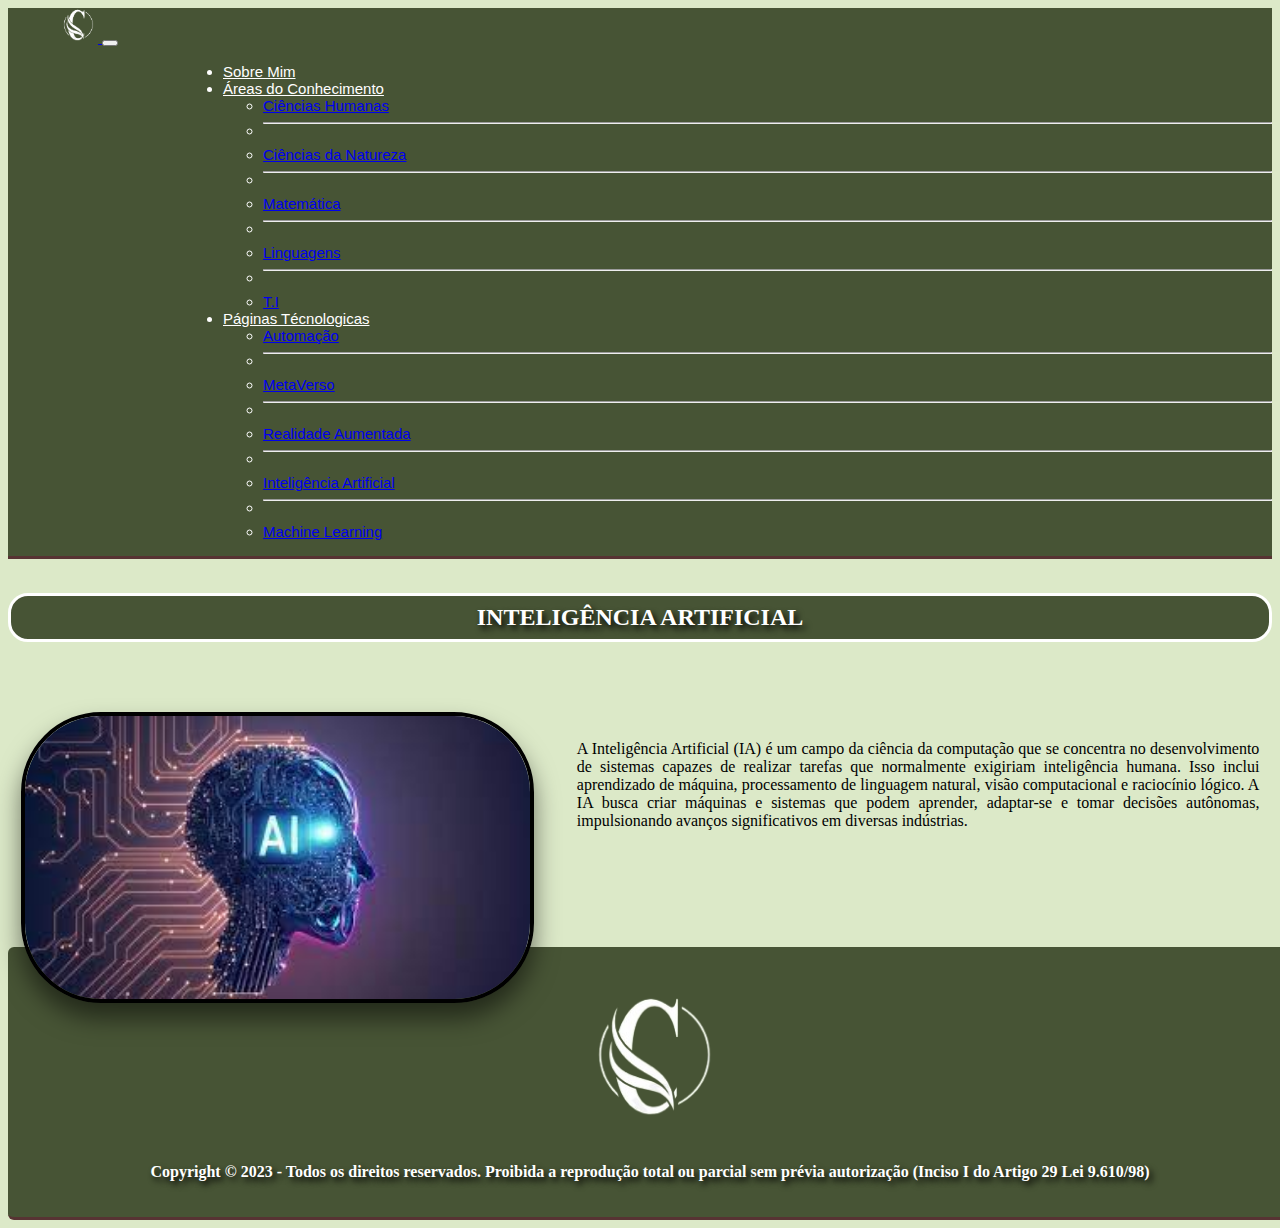
<file: Páginas Tecnologicas HTML/InteligênciaArtificial.html>
<!DOCTYPE html>
<html lang="pt-br">
<head>
    <link rel="stylesheet" type="text/css" href="../css/styles.css" />
    <meta charset="UTF-8">
    <meta name="viewport" content="width=device-width, initial-scale=1.0">
    <link href="https://cdn.jsdelivr.net/npm/bootstrap@5.3.2/dist/css/bootstrap.min.css" rel="stylesheet" integrity="sha384-T3c6CoIi6uLrA9TneNEoa7RxnatzjcDSCmG1MXxSR1GAsXEV/Dwwykc2MPK8M2HN" crossorigin="anonymous">   
    <link rel="icon" href="../img/Imagens Pág Principal/Ícone_Favicon_-_C-removebg-preview.png" />
    <link rel="stylesheet" href="https://cdn.jsdelivr.net/npm/bootstrap-icons@1.11.1/font/bootstrap-icons.css">

    <title>Inteligência Artificial</title>
</head>
<body>

    <style>
        body {
            background-color: #dce9c8;

        }
    </style>


 <!-- CÓDIGOS ABAIXO ESPECIALMENTE PARA O NAVBAR (BARRA DE NAVEGAÇÃO!!!!) -->        
 <nav class="navbar navbar-expand-lg custom-navbar-bg">
    <div class="container-fluid position-relative">
      <a class="navbar-logo" href="../index.html">
        <img src="../img/Imagens Pág Principal/Ícone_Favicon_-_C-removebg-preview.png" alt="Bootstrap" width="40" height="35" style="cursor: pointer;">
      </a>
      <button class="navbar-toggler" type="button" data-bs-toggle="collapse" data-bs-target="#navbarSupportedContent" aria-controls="navbarSupportedContent" aria-expanded="false" aria-label="Toggle navigation">
        <span class="navbar-toggler-icon"></span>
      </button>
      <div class="collapse navbar-collapse" id="navbarSupportedContent">
        <ul class="navbar-nav me-auto mb-2 mb-lg-0">
          <li class="nav-sobre-mim">
            <a class="nav-link active custom-text-color" aria-current="page" href="../SobreMim.html">Sobre Mim</a>
          </li>

          <li class="nav-item dropdown">
            <a class="nav-link dropdown-toggle custom-text-color" href="#" role="button" data-bs-toggle="dropdown" aria-expanded="false">
              Áreas do Conhecimento
            </a>
            <ul class="dropdown-menu">
              <li><a class="dropdown-item" href="../Áreas do Conhecimento HTML/CH.html">Ciências Humanas</a></li>
              <li><hr class="dropdown-divider"></li>
              <li><a class="dropdown-item" href="../Áreas do Conhecimento HTML/CN.html">Ciências da Natureza</a></li>
              <li><hr class="dropdown-divider"></li>
              <li><a class="dropdown-item" href="../Áreas do Conhecimento HTML/MT.html">Matemática</a></li>
              <li><hr class="dropdown-divider"></li>
              <li><a class="dropdown-item" href="../Áreas do Conhecimento HTML/LG.html">Linguagens</a></li>
              <li><hr class="dropdown-divider"></li>
              <li><a class="dropdown-item" href="../Áreas do Conhecimento HTML/TI.html">T.I</a></li>
            </ul>
          </li>

          <li class="nav-item dropdown">
            <a class="nav-link dropdown-toggle custom-text-color" href="#" role="button" data-bs-toggle="dropdown" aria-expanded="false">
              Páginas Técnologicas
            </a>
            <ul class="dropdown-menu">
              <li><a class="dropdown-item" href="../Páginas Tecnologicas HTML/Automação.html">Automação</a></li>
              <li><hr class="dropdown-divider"></li>
              <li><a class="dropdown-item" href="../Páginas Tecnologicas HTML/MetaVerso.html">MetaVerso</a></li>
              <li><hr class="dropdown-divider"></li>
              <li><a class="dropdown-item" href="../Páginas Tecnologicas HTML/RealidadeAumentada.html">Realidade Aumentada</a></li>
              <li><hr class="dropdown-divider"></li>
              <li><a class="dropdown-item" href="../Páginas Tecnologicas HTML/InteligênciaArtificial.html">Inteligência Artificial</a></li>
              <li><hr class="dropdown-divider"></li>
              <li><a class="dropdown-item" href="../Páginas Tecnologicas HTML/MachineLearning.html">Machine Learning</a></li>
            </ul>
          </li>
        </ul>
      </div>
    </div>
  </nav>
<br>



    <!-- ------------ CORPO DO SITE ------------ -->
 
    <div>
      <div class="container mt-5">   <!-- TEXTO ANTES DOS CARDS -->
        <h1 class="text-center-ch cor-ponteiro-ch">Inteligência Artificial</h1> 
        <br><br><br>

      <img class="imagem1-auto" style="width: 40%;" src="../img/Imagens Pág Tecnologias/Inteligência Artificial.jpg" alt="Imagem">
      <br>
      <br>
      <br>
      
      <p class="paragrafo1-auto">
        A Inteligência Artificial (IA) é um campo da ciência da computação que se concentra no desenvolvimento de sistemas capazes de realizar tarefas que normalmente exigiriam inteligência humana. Isso inclui aprendizado de máquina, processamento de linguagem natural, visão computacional e raciocínio lógico. A IA busca criar máquinas e sistemas que podem aprender, adaptar-se e tomar decisões autônomas, impulsionando avanços significativos em diversas indústrias.     </p>
    </div> 
  </div> 
      <br><br><br>
        <div class="borda-fundo">
          <div class="div1"><br><br>
                 <img style="width: 12%;" src="../img/Imagens Pág Principal/Logo G.png" alt="imagem "><br><br>
                <p>Copyright © 2023 - Todos os direitos reservados. Proibida a reprodução total ou parcial sem prévia autorização (Inciso I do Artigo 29 Lei 9.610/98)</p>
          
    





                                            <!-- IMPORTAÇÃO DO JS -->
    <script src="https://cdn.jsdelivr.net/npm/bootstrap@5.3.2/dist/js/bootstrap.bundle.min.js" integrity="sha384-C6RzsynM9kWDrMNeT87bh95OGNyZPhcTNXj1NW7RuBCsyN/o0jlpcV8Qyq46cDfL" crossorigin="anonymous"></script>
    <script src="https://cdn.jsdelivr.net/npm/@popperjs/core@2.11.8/dist/umd/popper.min.js" integrity="sha384-I7E8VVD/ismYTF4hNIPjVp/Zjvgyol6VFvRkX/vR+Vc4jQkC+hVqc2pM8ODewa9r" crossorigin="anonymous"></script>
    <script src="https://cdn.jsdelivr.net/npm/bootstrap@5.3.2/dist/js/bootstrap.min.js" integrity="sha384-BBtl+eGJRgqQAUMxJ7pMwbEyER4l1g+O15P+16Ep7Q9Q+zqX6gSbd85u4mG4QzX+" crossorigin="anonymous"></script>
    <script src="https://cdn.jsdelivr.net/npm/bootstrap@5.3.2/dist/js/bootstrap.bundle.min.js"></script>    
</body>
</html>
</file>
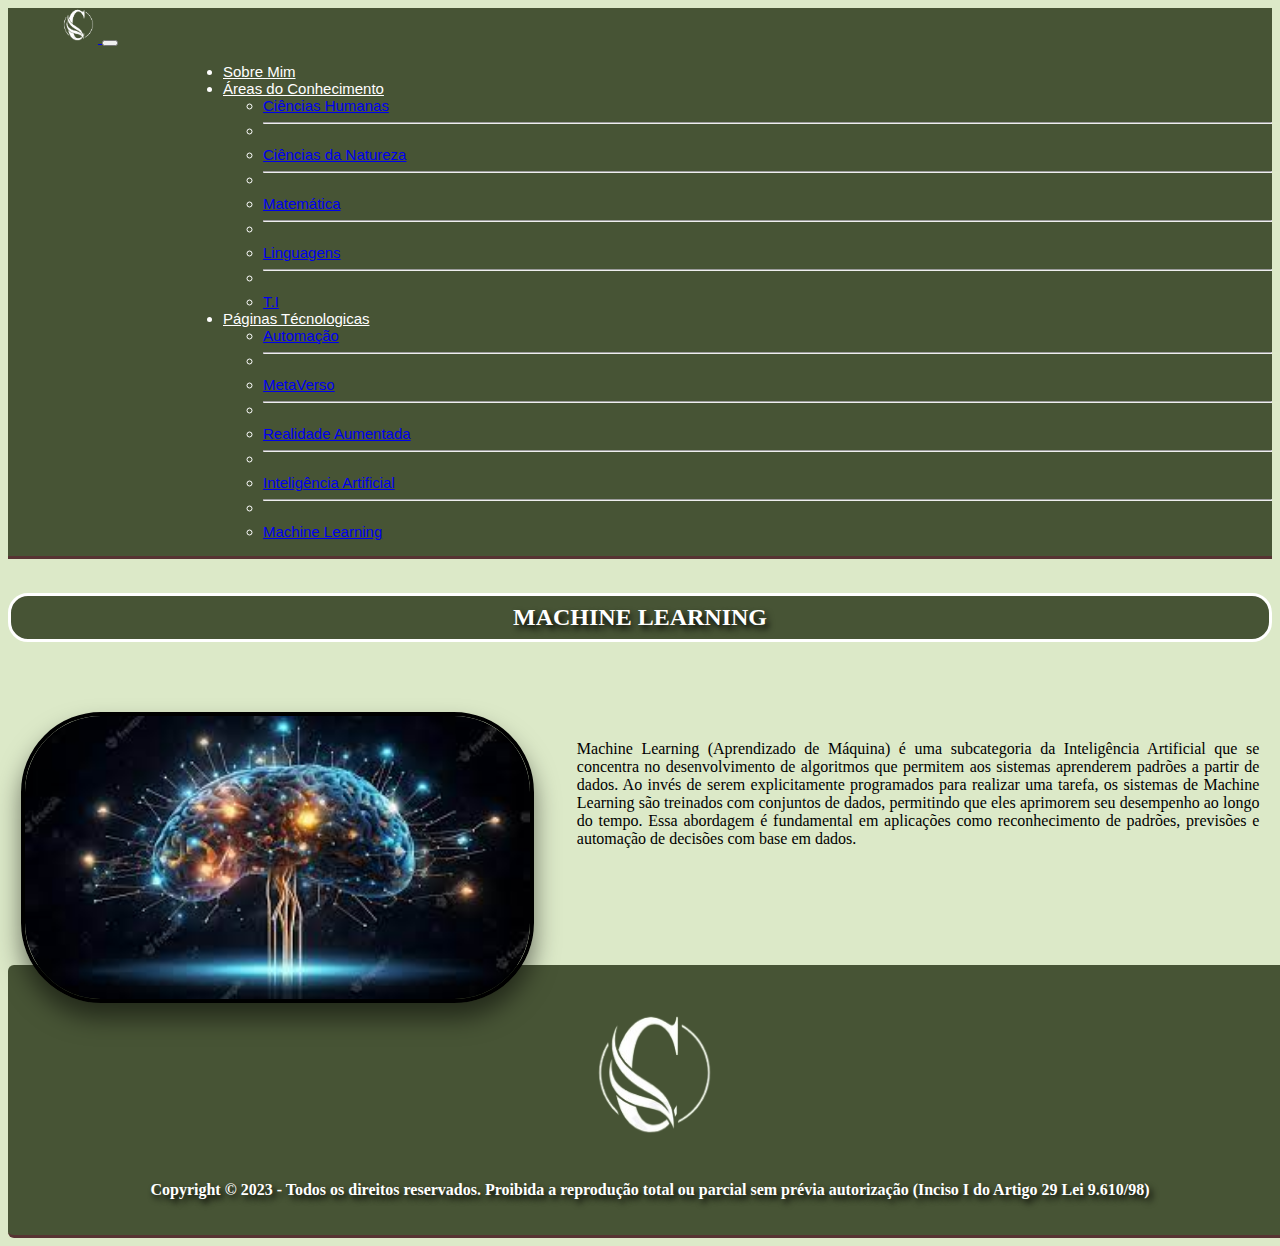
<file: Páginas Tecnologicas HTML/MachineLearning.html>
<!DOCTYPE html>
<html lang="pt-br">
<head>
    <link rel="stylesheet" type="text/css" href="../css/styles.css" />
    <meta charset="UTF-8">
    <meta name="viewport" content="width=device-width, initial-scale=1.0">
    <link href="https://cdn.jsdelivr.net/npm/bootstrap@5.3.2/dist/css/bootstrap.min.css" rel="stylesheet" integrity="sha384-T3c6CoIi6uLrA9TneNEoa7RxnatzjcDSCmG1MXxSR1GAsXEV/Dwwykc2MPK8M2HN" crossorigin="anonymous">   
    <link rel="icon" href="../img/Imagens Pág Principal/Ícone_Favicon_-_C-removebg-preview.png" />
    <link rel="stylesheet" href="https://cdn.jsdelivr.net/npm/bootstrap-icons@1.11.1/font/bootstrap-icons.css">

    <title>Machine Learning</title>
</head>
<body>

    <style>
        body {
            background-color: #dce9c8;

        }
    </style>


 <!-- CÓDIGOS ABAIXO ESPECIALMENTE PARA O NAVBAR (BARRA DE NAVEGAÇÃO!!!!) -->        
 <nav class="navbar navbar-expand-lg custom-navbar-bg">
    <div class="container-fluid position-relative">
      <a class="navbar-logo" href="../index.html">
        <img src="../img/Imagens Pág Principal/Ícone_Favicon_-_C-removebg-preview.png" alt="Bootstrap" width="40" height="35" style="cursor: pointer;">
      </a>
      <button class="navbar-toggler" type="button" data-bs-toggle="collapse" data-bs-target="#navbarSupportedContent" aria-controls="navbarSupportedContent" aria-expanded="false" aria-label="Toggle navigation">
        <span class="navbar-toggler-icon"></span>
      </button>
      <div class="collapse navbar-collapse" id="navbarSupportedContent">
        <ul class="navbar-nav me-auto mb-2 mb-lg-0">
          <li class="nav-sobre-mim">
            <a class="nav-link active custom-text-color" aria-current="page" href="../SobreMim.html">Sobre Mim</a>
          </li>

          <li class="nav-item dropdown">
            <a class="nav-link dropdown-toggle custom-text-color" href="#" role="button" data-bs-toggle="dropdown" aria-expanded="false">
              Áreas do Conhecimento
            </a>
            <ul class="dropdown-menu">
              <li><a class="dropdown-item" href="../Áreas do Conhecimento HTML/CH.html">Ciências Humanas</a></li>
              <li><hr class="dropdown-divider"></li>
              <li><a class="dropdown-item" href="../Áreas do Conhecimento HTML/CN.html">Ciências da Natureza</a></li>
              <li><hr class="dropdown-divider"></li>
              <li><a class="dropdown-item" href="../Áreas do Conhecimento HTML/MT.html">Matemática</a></li>
              <li><hr class="dropdown-divider"></li>
              <li><a class="dropdown-item" href="../Áreas do Conhecimento HTML/LG.html">Linguagens</a></li>
              <li><hr class="dropdown-divider"></li>
              <li><a class="dropdown-item" href="../Áreas do Conhecimento HTML/TI.html">T.I</a></li>
            </ul>
          </li>

          <li class="nav-item dropdown">
            <a class="nav-link dropdown-toggle custom-text-color" href="#" role="button" data-bs-toggle="dropdown" aria-expanded="false">
              Páginas Técnologicas
            </a>
            <ul class="dropdown-menu">
              <li><a class="dropdown-item" href="../Páginas Tecnologicas HTML/Automação.html">Automação</a></li>
              <li><hr class="dropdown-divider"></li>
              <li><a class="dropdown-item" href="../Páginas Tecnologicas HTML/MetaVerso.html">MetaVerso</a></li>
              <li><hr class="dropdown-divider"></li>
              <li><a class="dropdown-item" href="../Páginas Tecnologicas HTML/RealidadeAumentada.html">Realidade Aumentada</a></li>
              <li><hr class="dropdown-divider"></li>
              <li><a class="dropdown-item" href="../Páginas Tecnologicas HTML/InteligênciaArtificial.html">Inteligência Artificial</a></li>
              <li><hr class="dropdown-divider"></li>
              <li><a class="dropdown-item" href="../Páginas Tecnologicas HTML/MachineLearning.html">Machine Learning</a></li>
            </ul>
          </li>
        </ul>
      </div>
    </div>
  </nav>
<br>



    <!-- ------------ CORPO DO SITE ------------ -->
 
    <div>
      <div class="container mt-5">   <!-- TEXTO ANTES DOS CARDS -->
        <h1 class="text-center-ch cor-ponteiro-ch">Machine Learning </h1> 
        <br><br><br>

      <img class="imagem1-auto" style="width: 40%;" src="../img/Imagens Pág Tecnologias/Machine Learning.jpg" alt="Imagem">
      <br>
      <br>
      <br>
      
      <p class="paragrafo1-auto">
        Machine Learning (Aprendizado de Máquina) é uma subcategoria da Inteligência Artificial que se concentra no desenvolvimento de algoritmos que permitem aos sistemas aprenderem padrões a partir de dados. Ao invés de serem explicitamente programados para realizar uma tarefa, os sistemas de Machine Learning são treinados com conjuntos de dados, permitindo que eles aprimorem seu desempenho ao longo do tempo. Essa abordagem é fundamental em aplicações como reconhecimento de padrões, previsões e automação de decisões com base em dados.    </div> 
  </div> 
      <br><br><br>
        <div class="borda-fundo">
          <div class="div1"><br><br>
                 <img style="width: 12%;" src="../img/Imagens Pág Principal/Logo G.png" alt="imagem "><br><br>
                <p>Copyright © 2023 - Todos os direitos reservados. Proibida a reprodução total ou parcial sem prévia autorização (Inciso I do Artigo 29 Lei 9.610/98)</p>
    





                                            <!-- IMPORTAÇÃO DO JS -->
    <script src="https://cdn.jsdelivr.net/npm/bootstrap@5.3.2/dist/js/bootstrap.bundle.min.js" integrity="sha384-C6RzsynM9kWDrMNeT87bh95OGNyZPhcTNXj1NW7RuBCsyN/o0jlpcV8Qyq46cDfL" crossorigin="anonymous"></script>
    <script src="https://cdn.jsdelivr.net/npm/@popperjs/core@2.11.8/dist/umd/popper.min.js" integrity="sha384-I7E8VVD/ismYTF4hNIPjVp/Zjvgyol6VFvRkX/vR+Vc4jQkC+hVqc2pM8ODewa9r" crossorigin="anonymous"></script>
    <script src="https://cdn.jsdelivr.net/npm/bootstrap@5.3.2/dist/js/bootstrap.min.js" integrity="sha384-BBtl+eGJRgqQAUMxJ7pMwbEyER4l1g+O15P+16Ep7Q9Q+zqX6gSbd85u4mG4QzX+" crossorigin="anonymous"></script>
    <script src="https://cdn.jsdelivr.net/npm/bootstrap@5.3.2/dist/js/bootstrap.bundle.min.js"></script>    
</body>
</html>
</file>
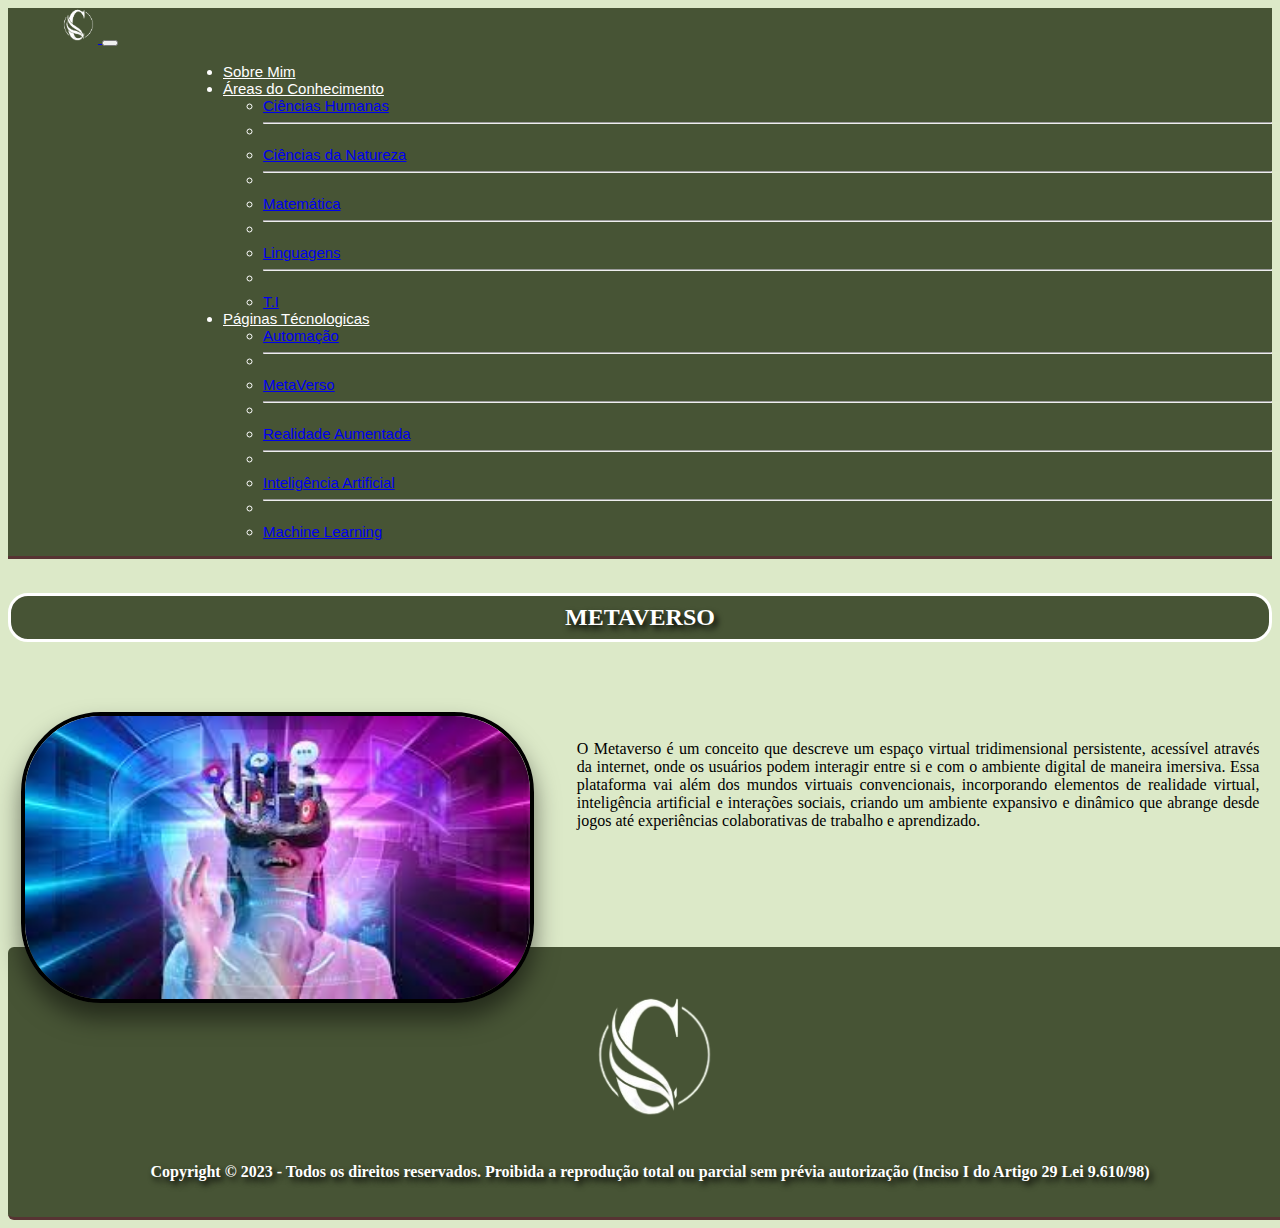
<file: Páginas Tecnologicas HTML/MetaVerso.html>
<!DOCTYPE html>
<html lang="pt-br">
<head>
    <link rel="stylesheet" type="text/css" href="../css/styles.css" />
    <meta charset="UTF-8">
    <meta name="viewport" content="width=device-width, initial-scale=1.0">
    <link href="https://cdn.jsdelivr.net/npm/bootstrap@5.3.2/dist/css/bootstrap.min.css" rel="stylesheet" integrity="sha384-T3c6CoIi6uLrA9TneNEoa7RxnatzjcDSCmG1MXxSR1GAsXEV/Dwwykc2MPK8M2HN" crossorigin="anonymous">   
    <link rel="icon" href="../img/Imagens Pág Principal/Ícone_Favicon_-_C-removebg-preview.png" />
    <link rel="stylesheet" href="https://cdn.jsdelivr.net/npm/bootstrap-icons@1.11.1/font/bootstrap-icons.css">

    <title>MetaVerso</title>
</head>
<body>

    <style>
        body {
            background-color: #dce9c8;

        }
    </style>


 <!-- CÓDIGOS ABAIXO ESPECIALMENTE PARA O NAVBAR (BARRA DE NAVEGAÇÃO!!!!) -->        
 <nav class="navbar navbar-expand-lg custom-navbar-bg">
    <div class="container-fluid position-relative">
      <a class="navbar-logo" href="../index.html">
        <img src="../img/Imagens Pág Principal/Ícone_Favicon_-_C-removebg-preview.png" alt="Bootstrap" width="40" height="35" style="cursor: pointer;">
      </a>
      <button class="navbar-toggler" type="button" data-bs-toggle="collapse" data-bs-target="#navbarSupportedContent" aria-controls="navbarSupportedContent" aria-expanded="false" aria-label="Toggle navigation">
        <span class="navbar-toggler-icon"></span>
      </button>
      <div class="collapse navbar-collapse" id="navbarSupportedContent">
        <ul class="navbar-nav me-auto mb-2 mb-lg-0">
          <li class="nav-sobre-mim">
            <a class="nav-link active custom-text-color" aria-current="page" href="../SobreMim.html">Sobre Mim</a>
          </li>

          <li class="nav-item dropdown">
            <a class="nav-link dropdown-toggle custom-text-color" href="#" role="button" data-bs-toggle="dropdown" aria-expanded="false">
              Áreas do Conhecimento
            </a>
            <ul class="dropdown-menu">
              <li><a class="dropdown-item" href="../Áreas do Conhecimento HTML/CH.html">Ciências Humanas</a></li>
              <li><hr class="dropdown-divider"></li>
              <li><a class="dropdown-item" href="../Áreas do Conhecimento HTML/CN.html">Ciências da Natureza</a></li>
              <li><hr class="dropdown-divider"></li>
              <li><a class="dropdown-item" href="../Áreas do Conhecimento HTML/MT.html">Matemática</a></li>
              <li><hr class="dropdown-divider"></li>
              <li><a class="dropdown-item" href="../Áreas do Conhecimento HTML/LG.html">Linguagens</a></li>
              <li><hr class="dropdown-divider"></li>
              <li><a class="dropdown-item" href="../Áreas do Conhecimento HTML/TI.html">T.I</a></li>
            </ul>
          </li>

          <li class="nav-item dropdown">
            <a class="nav-link dropdown-toggle custom-text-color" href="#" role="button" data-bs-toggle="dropdown" aria-expanded="false">
              Páginas Técnologicas
            </a>
            <ul class="dropdown-menu">
              <li><a class="dropdown-item" href="../Páginas Tecnologicas HTML/Automação.html">Automação</a></li>
              <li><hr class="dropdown-divider"></li>
              <li><a class="dropdown-item" href="../Páginas Tecnologicas HTML/MetaVerso.html">MetaVerso</a></li>
              <li><hr class="dropdown-divider"></li>
              <li><a class="dropdown-item" href="../Páginas Tecnologicas HTML/RealidadeAumentada.html">Realidade Aumentada</a></li>
              <li><hr class="dropdown-divider"></li>
              <li><a class="dropdown-item" href="../Páginas Tecnologicas HTML/InteligênciaArtificial.html">Inteligência Artificial</a></li>
              <li><hr class="dropdown-divider"></li>
              <li><a class="dropdown-item" href="../Páginas Tecnologicas HTML/MachineLearning.html">Machine Learning</a></li>
            </ul>
          </li>
        </ul>
      </div>
    </div>
  </nav>
<br>



    <!-- ------------ CORPO DO SITE ------------ -->
 
    <div>
      <div class="container mt-5">   <!-- TEXTO ANTES DOS CARDS -->
        <h1 class="text-center-ch cor-ponteiro-ch">MetaVerso</h1> 
        <br><br><br>

      <img class="imagem1-auto" style="width: 40%;" src="../img/Imagens Pág Tecnologias/MetaVerso.jpg" alt="Imagem">
      <br>
      <br>
      <br>
      
      <p class="paragrafo1-auto">
        O Metaverso é um conceito que descreve um espaço virtual tridimensional persistente, acessível através da internet, onde os usuários podem interagir entre si e com o ambiente digital de maneira imersiva. Essa plataforma vai além dos mundos virtuais convencionais, incorporando elementos de realidade virtual, inteligência artificial e interações sociais, criando um ambiente expansivo e dinâmico que abrange desde jogos até experiências colaborativas de trabalho e aprendizado.    </div> 
  </div> 
      <br><br><br>
        <div class="borda-fundo">
          <div class="div1"><br><br>
                 <img style="width: 12%;" src="../img/Imagens Pág Principal/Logo G.png" alt="imagem "><br><br>
                <p>Copyright © 2023 - Todos os direitos reservados. Proibida a reprodução total ou parcial sem prévia autorização (Inciso I do Artigo 29 Lei 9.610/98)</p>
    





                                            <!-- IMPORTAÇÃO DO JS -->
    <script src="https://cdn.jsdelivr.net/npm/bootstrap@5.3.2/dist/js/bootstrap.bundle.min.js" integrity="sha384-C6RzsynM9kWDrMNeT87bh95OGNyZPhcTNXj1NW7RuBCsyN/o0jlpcV8Qyq46cDfL" crossorigin="anonymous"></script>
    <script src="https://cdn.jsdelivr.net/npm/@popperjs/core@2.11.8/dist/umd/popper.min.js" integrity="sha384-I7E8VVD/ismYTF4hNIPjVp/Zjvgyol6VFvRkX/vR+Vc4jQkC+hVqc2pM8ODewa9r" crossorigin="anonymous"></script>
    <script src="https://cdn.jsdelivr.net/npm/bootstrap@5.3.2/dist/js/bootstrap.min.js" integrity="sha384-BBtl+eGJRgqQAUMxJ7pMwbEyER4l1g+O15P+16Ep7Q9Q+zqX6gSbd85u4mG4QzX+" crossorigin="anonymous"></script>
    <script src="https://cdn.jsdelivr.net/npm/bootstrap@5.3.2/dist/js/bootstrap.bundle.min.js"></script>    
</body>
</html>
</file>
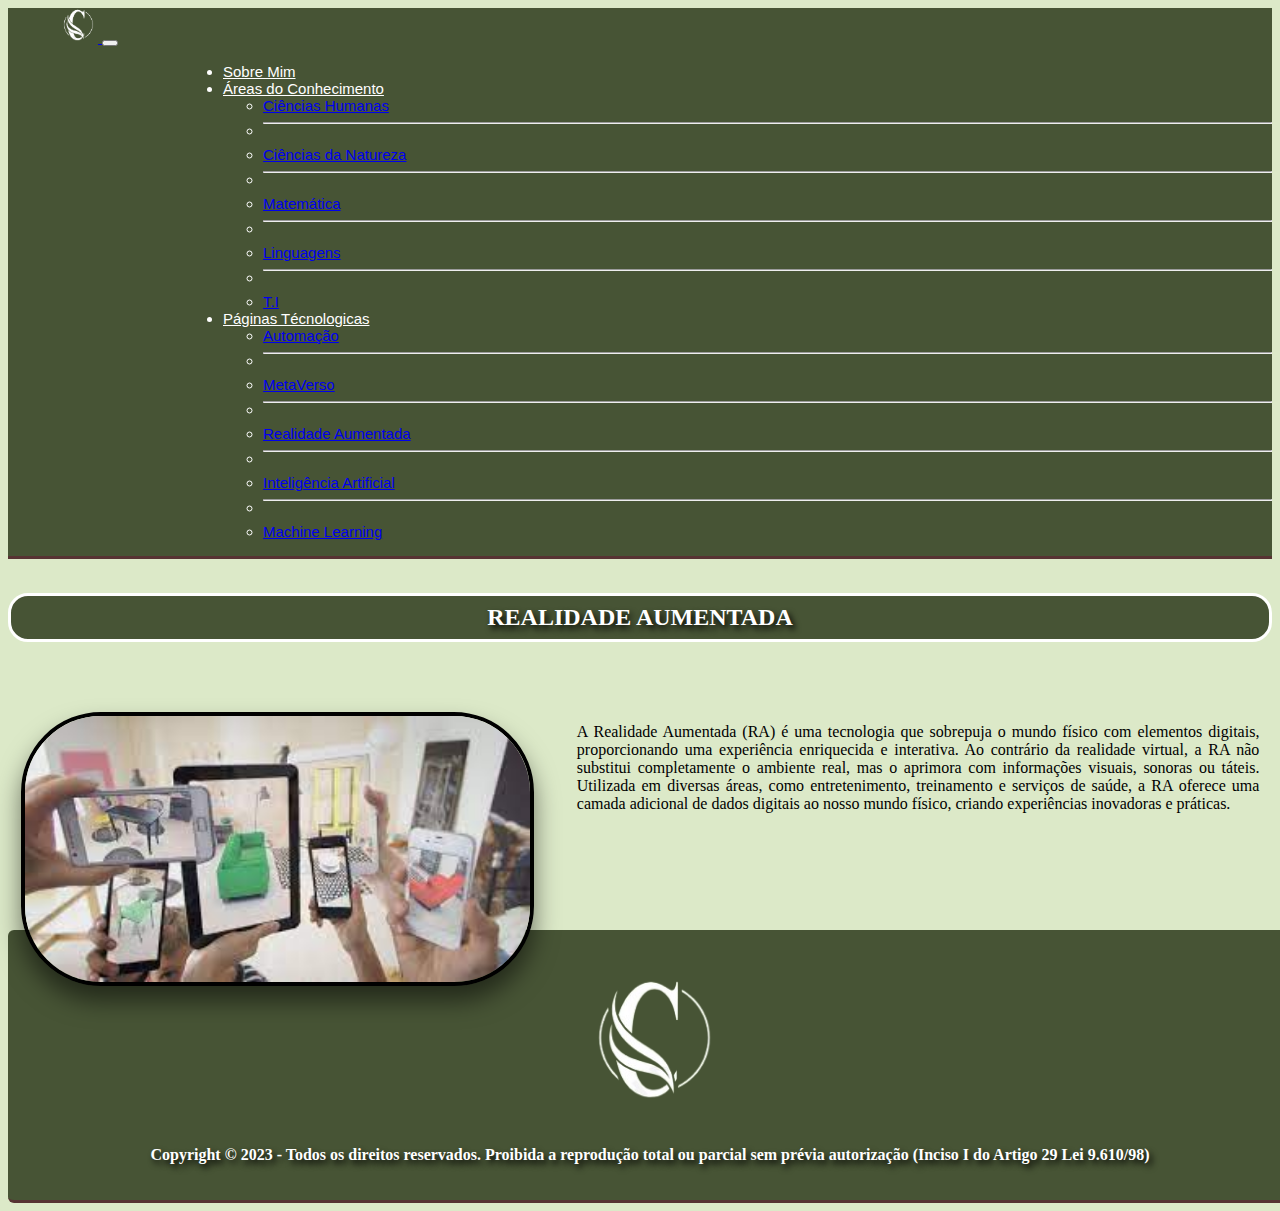
<file: Páginas Tecnologicas HTML/RealidadeAumentada.html>
<!DOCTYPE html>
<html lang="pt-br">
<head>
    <link rel="stylesheet" type="text/css" href="../css/styles.css" />
    <meta charset="UTF-8">
    <meta name="viewport" content="width=device-width, initial-scale=1.0">
    <link href="https://cdn.jsdelivr.net/npm/bootstrap@5.3.2/dist/css/bootstrap.min.css" rel="stylesheet" integrity="sha384-T3c6CoIi6uLrA9TneNEoa7RxnatzjcDSCmG1MXxSR1GAsXEV/Dwwykc2MPK8M2HN" crossorigin="anonymous">   
    <link rel="icon" href="../img/Imagens Pág Principal/Ícone_Favicon_-_C-removebg-preview.png" />
    <link rel="stylesheet" href="https://cdn.jsdelivr.net/npm/bootstrap-icons@1.11.1/font/bootstrap-icons.css">

    <title>Realidade Aumentada</title>
</head>
<body>

    <style>
        body {
            background-color: #dce9c8;

        }
    </style>


 <!-- CÓDIGOS ABAIXO ESPECIALMENTE PARA O NAVBAR (BARRA DE NAVEGAÇÃO!!!!) -->        
 <nav class="navbar navbar-expand-lg custom-navbar-bg">
    <div class="container-fluid position-relative">
      <a class="navbar-logo" href="../index.html">
        <img src="../img/Imagens Pág Principal/Ícone_Favicon_-_C-removebg-preview.png" alt="Bootstrap" width="40" height="35" style="cursor: pointer;">
      </a>
      <button class="navbar-toggler" type="button" data-bs-toggle="collapse" data-bs-target="#navbarSupportedContent" aria-controls="navbarSupportedContent" aria-expanded="false" aria-label="Toggle navigation">
        <span class="navbar-toggler-icon"></span>
      </button>
      <div class="collapse navbar-collapse" id="navbarSupportedContent">
        <ul class="navbar-nav me-auto mb-2 mb-lg-0">
          <li class="nav-sobre-mim">
            <a class="nav-link active custom-text-color" aria-current="page" href="../SobreMim.html">Sobre Mim</a>
          </li>

          <li class="nav-item dropdown">
            <a class="nav-link dropdown-toggle custom-text-color" href="#" role="button" data-bs-toggle="dropdown" aria-expanded="false">
              Áreas do Conhecimento
            </a>
            <ul class="dropdown-menu">
              <li><a class="dropdown-item" href="../Áreas do Conhecimento HTML/CH.html">Ciências Humanas</a></li>
              <li><hr class="dropdown-divider"></li>
              <li><a class="dropdown-item" href="../Áreas do Conhecimento HTML/CN.html">Ciências da Natureza</a></li>
              <li><hr class="dropdown-divider"></li>
              <li><a class="dropdown-item" href="../Áreas do Conhecimento HTML/MT.html">Matemática</a></li>
              <li><hr class="dropdown-divider"></li>
              <li><a class="dropdown-item" href="../Áreas do Conhecimento HTML/LG.html">Linguagens</a></li>
              <li><hr class="dropdown-divider"></li>
              <li><a class="dropdown-item" href="../Áreas do Conhecimento HTML/TI.html">T.I</a></li>
            </ul>
          </li>

          <li class="nav-item dropdown">
            <a class="nav-link dropdown-toggle custom-text-color" href="#" role="button" data-bs-toggle="dropdown" aria-expanded="false">
              Páginas Técnologicas
            </a>
            <ul class="dropdown-menu">
              <li><a class="dropdown-item" href="../Páginas Tecnologicas HTML/Automação.html">Automação</a></li>
              <li><hr class="dropdown-divider"></li>
              <li><a class="dropdown-item" href="../Páginas Tecnologicas HTML/MetaVerso.html">MetaVerso</a></li>
              <li><hr class="dropdown-divider"></li>
              <li><a class="dropdown-item" href="../Páginas Tecnologicas HTML/RealidadeAumentada.html">Realidade Aumentada</a></li>
              <li><hr class="dropdown-divider"></li>
              <li><a class="dropdown-item" href="../Páginas Tecnologicas HTML/InteligênciaArtificial.html">Inteligência Artificial</a></li>
              <li><hr class="dropdown-divider"></li>
              <li><a class="dropdown-item" href="../Páginas Tecnologicas HTML/MachineLearning.html">Machine Learning</a></li>
            </ul>
          </li>
        </ul>
      </div>
    </div>
  </nav>
<br>



    <!-- ------------ CORPO DO SITE ------------ -->
 
    <div>
      <div class="container mt-5">   <!-- TEXTO ANTES DOS CARDS -->
        <h1 class="text-center-ch cor-ponteiro-ch">Realidade Aumentada</h1> 
        <br><br><br>

      <img class="imagem1-auto" style="width: 40%;" src="../img/Imagens Pág Tecnologias/Realidade Aumentada.jpg" alt="Imagem">
      <br>
      <br>
      <br>
      
      <p class="paragrafo1-auto">
        A Realidade Aumentada (RA) é uma tecnologia que sobrepuja o mundo físico com elementos digitais, proporcionando uma experiência enriquecida e interativa. Ao contrário da realidade virtual, a RA não substitui completamente o ambiente real, mas o aprimora com informações visuais, sonoras ou táteis. Utilizada em diversas áreas, como entretenimento, treinamento e serviços de saúde, a RA oferece uma camada adicional de dados digitais ao nosso mundo físico, criando experiências inovadoras e práticas.  </div> 
      <br><br><br>
        <div class="borda-fundo">
          <div class="div1"><br><br>
                 <img style="width: 12%;" src="../img/Imagens Pág Principal/Logo G.png" alt="imagem "><br><br>
                <p>Copyright © 2023 - Todos os direitos reservados. Proibida a reprodução total ou parcial sem prévia autorização (Inciso I do Artigo 29 Lei 9.610/98)</p>





                                            <!-- IMPORTAÇÃO DO JS -->
    <script src="https://cdn.jsdelivr.net/npm/bootstrap@5.3.2/dist/js/bootstrap.bundle.min.js" integrity="sha384-C6RzsynM9kWDrMNeT87bh95OGNyZPhcTNXj1NW7RuBCsyN/o0jlpcV8Qyq46cDfL" crossorigin="anonymous"></script>
    <script src="https://cdn.jsdelivr.net/npm/@popperjs/core@2.11.8/dist/umd/popper.min.js" integrity="sha384-I7E8VVD/ismYTF4hNIPjVp/Zjvgyol6VFvRkX/vR+Vc4jQkC+hVqc2pM8ODewa9r" crossorigin="anonymous"></script>
    <script src="https://cdn.jsdelivr.net/npm/bootstrap@5.3.2/dist/js/bootstrap.min.js" integrity="sha384-BBtl+eGJRgqQAUMxJ7pMwbEyER4l1g+O15P+16Ep7Q9Q+zqX6gSbd85u4mG4QzX+" crossorigin="anonymous"></script>
    <script src="https://cdn.jsdelivr.net/npm/bootstrap@5.3.2/dist/js/bootstrap.bundle.min.js"></script>    
</body>
</html>
</file>
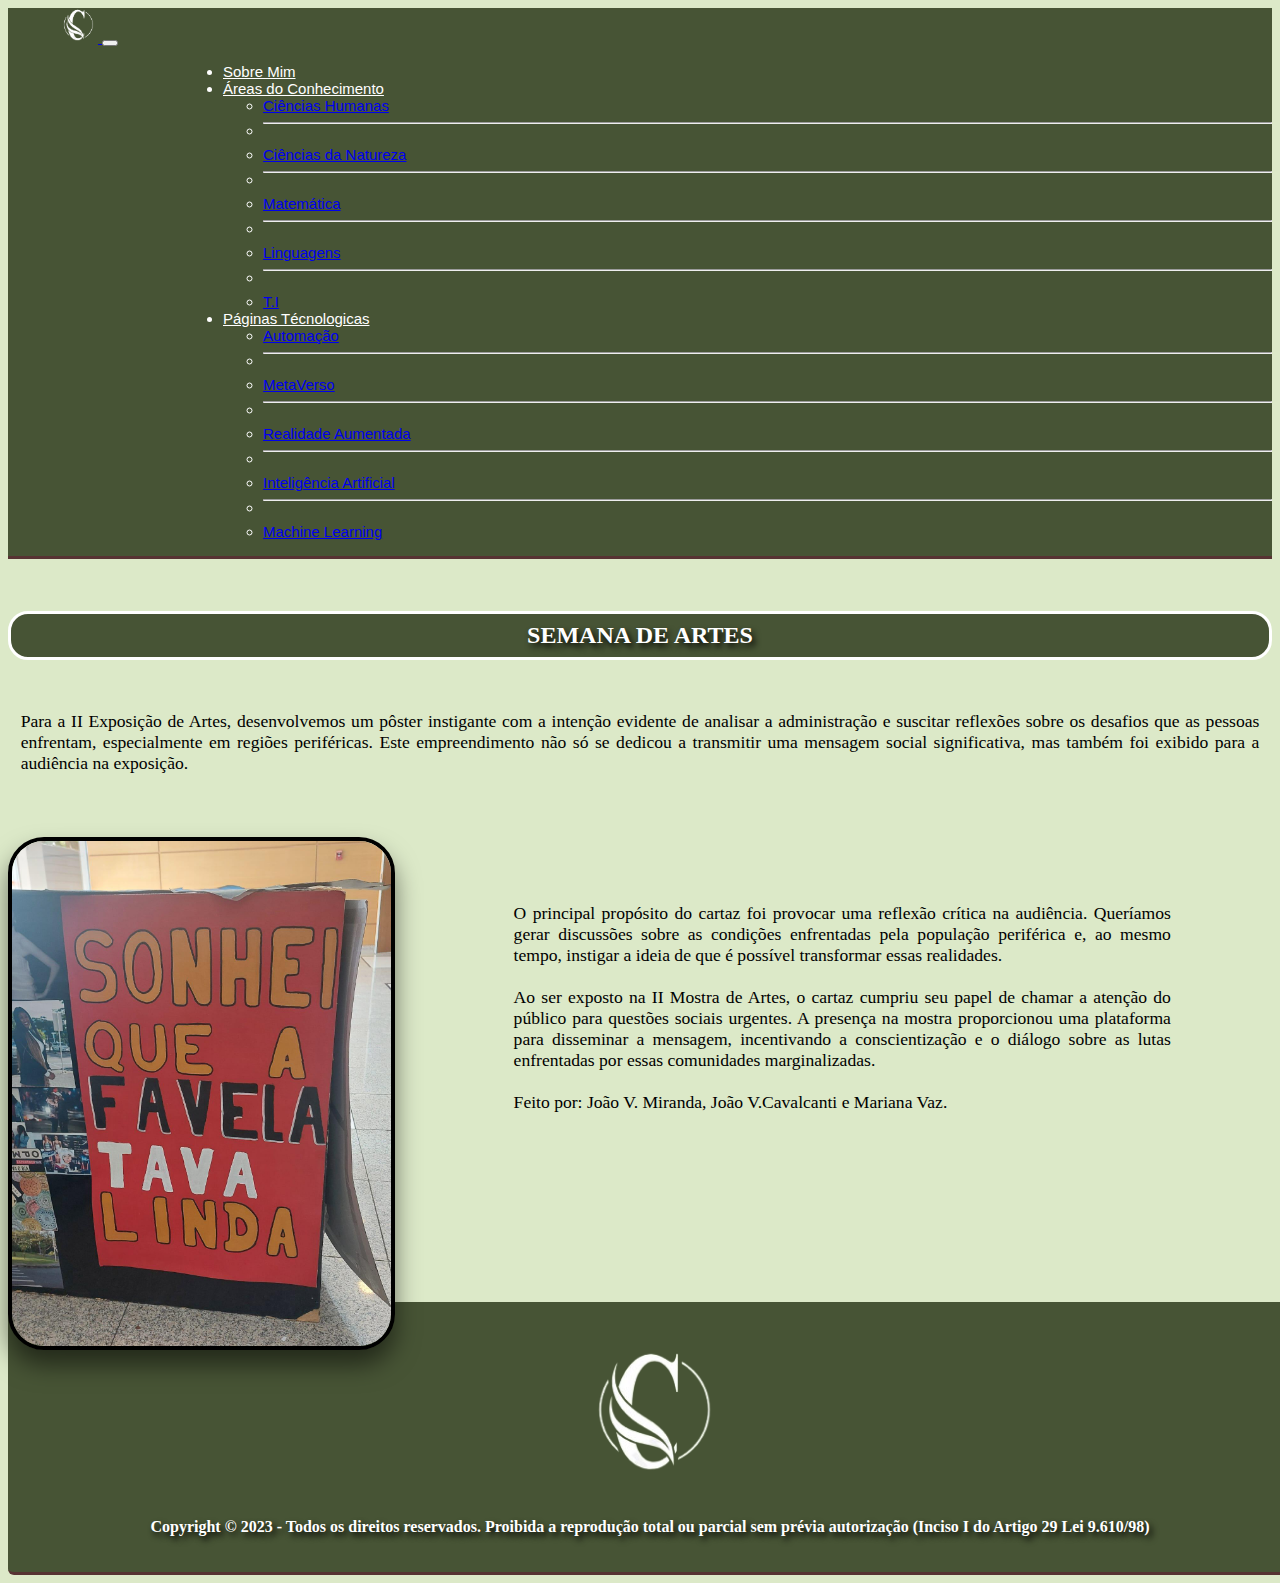
<file: Áreas do Conhecimento HTML/CH.html>
<!DOCTYPE html>
<html lang="pt-br">
<head>
    <link rel="stylesheet" type="text/css" href="../css/styles.css" />
    <meta charset="UTF-8">
    <meta name="viewport" content="width=device-width, initial-scale=1.0">
    <link href="https://cdn.jsdelivr.net/npm/bootstrap@5.3.2/dist/css/bootstrap.min.css" rel="stylesheet" integrity="sha384-T3c6CoIi6uLrA9TneNEoa7RxnatzjcDSCmG1MXxSR1GAsXEV/Dwwykc2MPK8M2HN" crossorigin="anonymous">   
    <link rel="icon" href="../img/Imagens Pág Principal/Ícone_Favicon_-_C-removebg-preview.png" />
    <link rel="stylesheet" href="https://cdn.jsdelivr.net/npm/bootstrap-icons@1.11.1/font/bootstrap-icons.css">

    <title>Ciências Humanas</title>
</head>
<body>

    <style>
        body {
            background-color: #dce9c8;

        }
    </style>


 <!-- CÓDIGOS ABAIXO ESPECIALMENTE PARA O NAVBAR (BARRA DE NAVEGAÇÃO!!!!) -->        
 <nav class="navbar navbar-expand-lg custom-navbar-bg">
    <div class="container-fluid position-relative">
      <a class="navbar-logo" href="../index.html">
        <img src="../img/Imagens Pág Principal/Ícone_Favicon_-_C-removebg-preview.png" alt="Bootstrap" width="40" height="35" style="cursor: pointer;">
      </a>
      <button class="navbar-toggler" type="button" data-bs-toggle="collapse" data-bs-target="#navbarSupportedContent" aria-controls="navbarSupportedContent" aria-expanded="false" aria-label="Toggle navigation">
        <span class="navbar-toggler-icon"></span>
      </button>
      <div class="collapse navbar-collapse" id="navbarSupportedContent">
        <ul class="navbar-nav me-auto mb-2 mb-lg-0">
          <li class="nav-sobre-mim">
            <a class="nav-link active custom-text-color" aria-current="page" href="../SobreMim.html">Sobre Mim</a>
          </li>

          <li class="nav-item dropdown">
            <a class="nav-link dropdown-toggle custom-text-color" href="#" role="button" data-bs-toggle="dropdown" aria-expanded="false">
              Áreas do Conhecimento
            </a>
            <ul class="dropdown-menu">
              <li><a class="dropdown-item" href="../Áreas do Conhecimento HTML/CH.html">Ciências Humanas</a></li>
              <li><hr class="dropdown-divider"></li>
              <li><a class="dropdown-item" href="../Áreas do Conhecimento HTML/CN.html">Ciências da Natureza</a></li>
              <li><hr class="dropdown-divider"></li>
              <li><a class="dropdown-item" href="../Áreas do Conhecimento HTML/MT.html">Matemática</a></li>
              <li><hr class="dropdown-divider"></li>
              <li><a class="dropdown-item" href="../Áreas do Conhecimento HTML/LG.html">Linguagens</a></li>
              <li><hr class="dropdown-divider"></li>
              <li><a class="dropdown-item" href="../Áreas do Conhecimento HTML/TI.html">T.I</a></li>
            </ul>
          </li>

          <li class="nav-item dropdown">
            <a class="nav-link dropdown-toggle custom-text-color" href="#" role="button" data-bs-toggle="dropdown" aria-expanded="false">
              Páginas Técnologicas
            </a>
            <ul class="dropdown-menu">
              <li><a class="dropdown-item" href="../Páginas Tecnologicas HTML/Automação.html">Automação</a></li>
              <li><hr class="dropdown-divider"></li>
              <li><a class="dropdown-item" href="../Páginas Tecnologicas HTML/MetaVerso.html">MetaVerso</a></li>
              <li><hr class="dropdown-divider"></li>
              <li><a class="dropdown-item" href="../Páginas Tecnologicas HTML/RealidadeAumentada.html">Realidade Aumentada</a></li>
              <li><hr class="dropdown-divider"></li>
              <li><a class="dropdown-item" href="../Páginas Tecnologicas HTML/InteligênciaArtificial.html">Inteligência Artificial</a></li>
              <li><hr class="dropdown-divider"></li>
              <li><a class="dropdown-item" href="../Páginas Tecnologicas HTML/MachineLearning.html">Machine Learning</a></li>
            </ul>
          </li>
        </ul>
      </div>
    </div>
  </nav>
<br>
<br>




    <!-- ------------ CORPO DO SITE ------------ -->
 
    <div>
      <div class="container mt-5">   <!-- TEXTO ANTES DOS CARDS -->
        <h1 class="text-center-ch cor-ponteiro-ch">Semana de Artes</h1> 
      
   
        
    <p class="paragrafo1-ch">Para a II Exposição de Artes, desenvolvemos um pôster instigante com a intenção evidente de analisar a administração e suscitar reflexões sobre os desafios que as pessoas enfrentam, especialmente em regiões periféricas. Este empreendimento não só se dedicou a transmitir uma mensagem social significativa, mas também foi exibido para a audiência na exposição.
      
    </p>
      <img class="imagem1-ch" style="width: 30%;" src="../img/Imagens Pág Áreas do Conhecimento/IMG CH frase.png" alt="Imagem">
      <br>
      <br>
      <br>
      <br>
      <p class="paragrafo2-ch">O principal propósito do cartaz foi provocar uma reflexão crítica na audiência. Queríamos gerar discussões sobre as condições enfrentadas pela população periférica e, ao mesmo tempo, instigar a ideia de que é possível transformar essas realidades.            
      <br>
      <br>
      Ao ser exposto na II Mostra de Artes, o cartaz cumpriu seu papel de chamar a atenção do público para questões sociais urgentes. A presença na mostra proporcionou uma plataforma para disseminar a mensagem, incentivando a conscientização e o diálogo sobre as lutas enfrentadas por essas comunidades marginalizadas.            
      <br>
      <br>
      Feito por: João V. Miranda, João V.Cavalcanti e Mariana Vaz.
    </div>
    </div>


    <div class="borda-fundo">
        <div class="div1"><br><br>
               <img style="width: 12%;" src="../img/Imagens Pág Principal/Logo G.png" alt="imagem "><br><br>
              <p>Copyright © 2023 - Todos os direitos reservados. Proibida a reprodução total ou parcial sem prévia autorização (Inciso I do Artigo 29 Lei 9.610/98)</p>
        
            </div> 
         </div> 
    





                                            <!-- IMPORTAÇÃO DO JS -->
    <script src="https://cdn.jsdelivr.net/npm/bootstrap@5.3.2/dist/js/bootstrap.bundle.min.js" integrity="sha384-C6RzsynM9kWDrMNeT87bh95OGNyZPhcTNXj1NW7RuBCsyN/o0jlpcV8Qyq46cDfL" crossorigin="anonymous"></script>
    <script src="https://cdn.jsdelivr.net/npm/@popperjs/core@2.11.8/dist/umd/popper.min.js" integrity="sha384-I7E8VVD/ismYTF4hNIPjVp/Zjvgyol6VFvRkX/vR+Vc4jQkC+hVqc2pM8ODewa9r" crossorigin="anonymous"></script>
    <script src="https://cdn.jsdelivr.net/npm/bootstrap@5.3.2/dist/js/bootstrap.min.js" integrity="sha384-BBtl+eGJRgqQAUMxJ7pMwbEyER4l1g+O15P+16Ep7Q9Q+zqX6gSbd85u4mG4QzX+" crossorigin="anonymous"></script>
    <script src="https://cdn.jsdelivr.net/npm/bootstrap@5.3.2/dist/js/bootstrap.bundle.min.js"></script>    
</body>
</html>
</file>
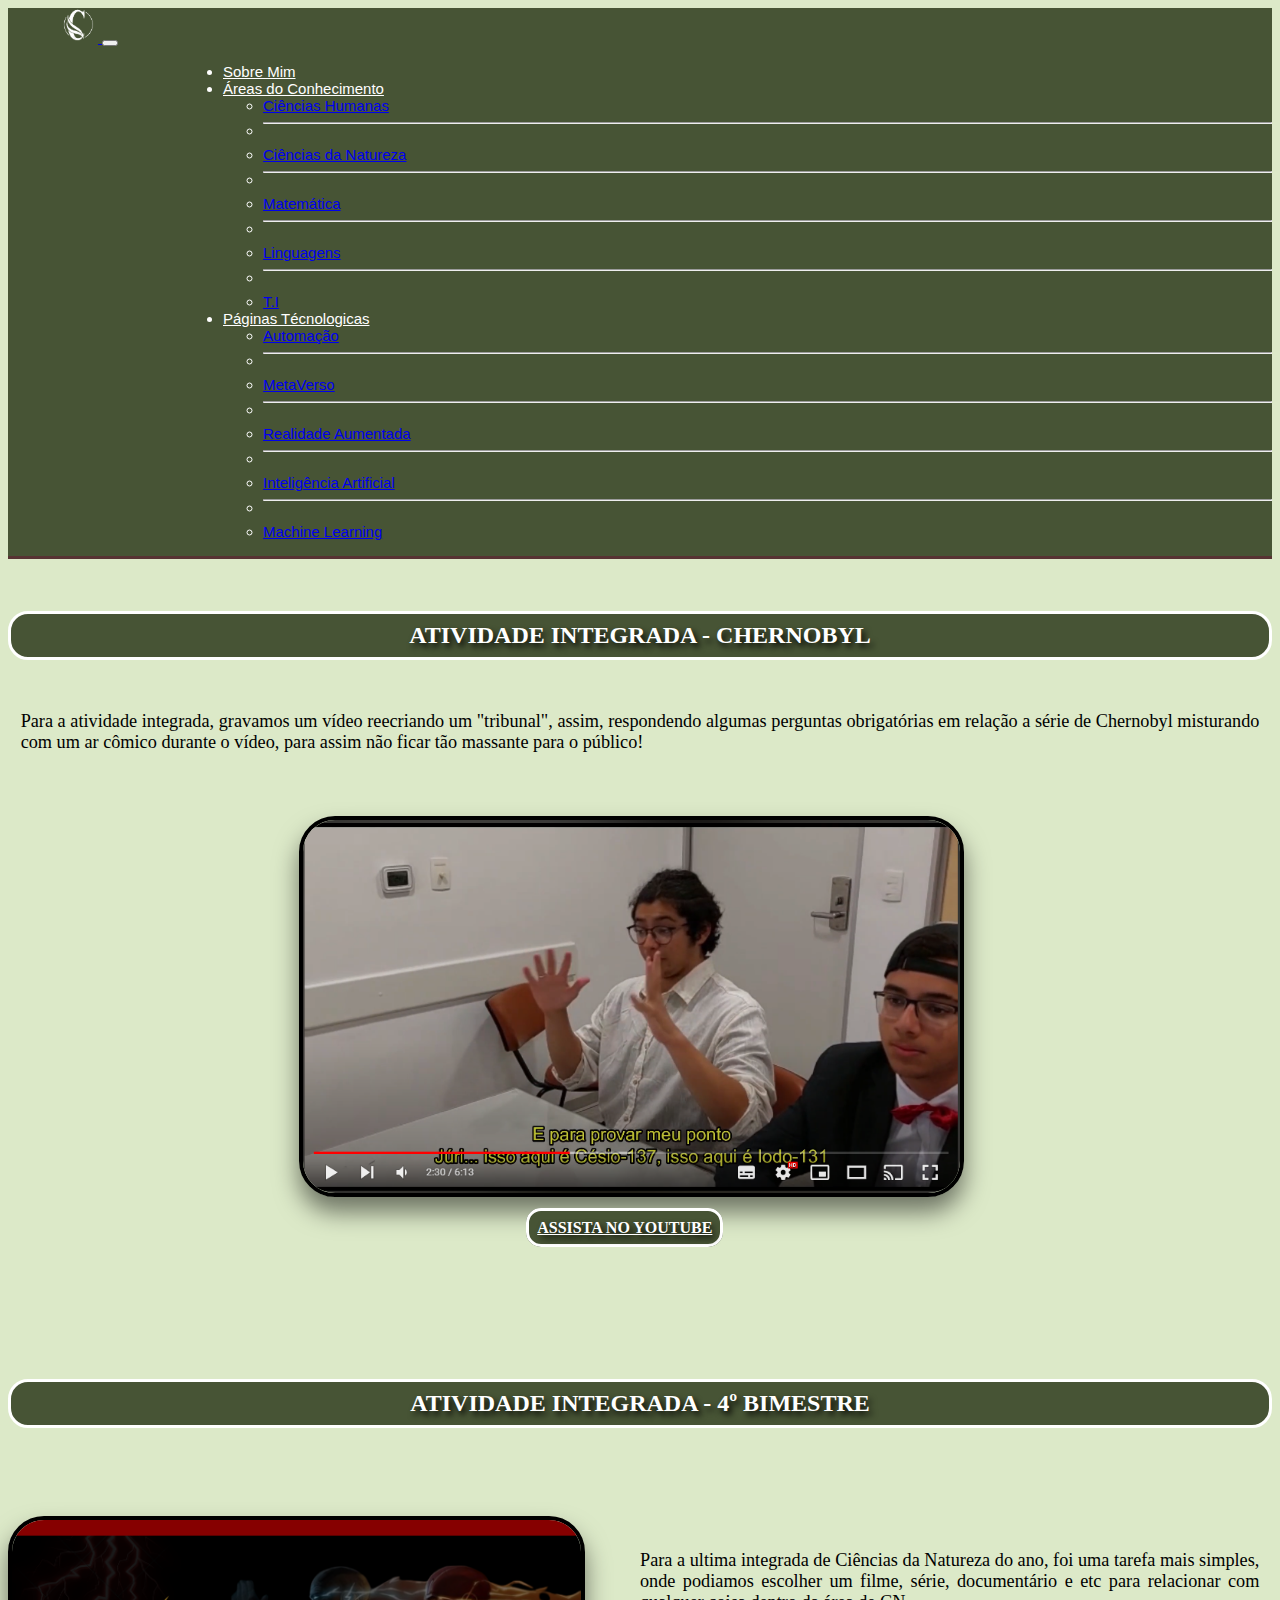
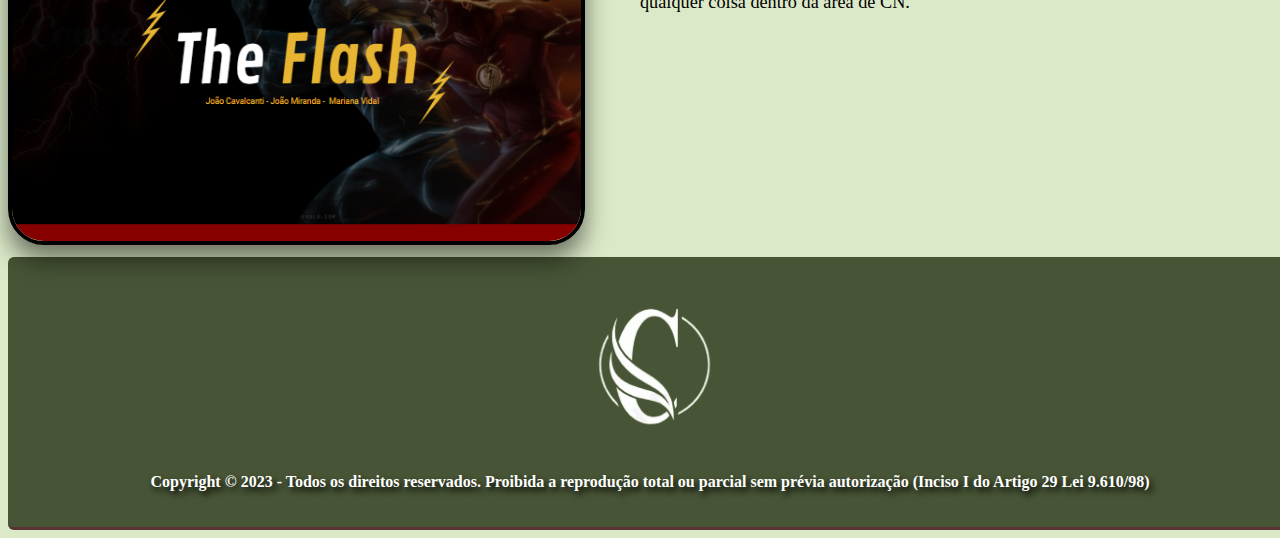
<file: Áreas do Conhecimento HTML/CN.html>
<!DOCTYPE html>
<html lang="pt-br">
<head>
    <link rel="stylesheet" type="text/css" href="../css/styles.css" />
    <meta charset="UTF-8">
    <meta name="viewport" content="width=device-width, initial-scale=1.0">
    <link href="https://cdn.jsdelivr.net/npm/bootstrap@5.3.2/dist/css/bootstrap.min.css" rel="stylesheet" integrity="sha384-T3c6CoIi6uLrA9TneNEoa7RxnatzjcDSCmG1MXxSR1GAsXEV/Dwwykc2MPK8M2HN" crossorigin="anonymous">   
    <link rel="icon" href="../img/Imagens Pág Principal/Ícone_Favicon_-_C-removebg-preview.png" />
    <link rel="stylesheet" href="https://cdn.jsdelivr.net/npm/bootstrap-icons@1.11.1/font/bootstrap-icons.css">

    <title>Ciências da Natureza</title>
</head>
<body>

    <style>
        body {
            background-color: #dce9c8;

        }
    </style>


 <!-- CÓDIGOS ABAIXO ESPECIALMENTE PARA O NAVBAR (BARRA DE NAVEGAÇÃO!!!!) -->        
 <nav class="navbar navbar-expand-lg custom-navbar-bg">
    <div class="container-fluid position-relative">
      <a class="navbar-logo" href="../index.html">
        <img src="../img/Imagens Pág Principal/Ícone_Favicon_-_C-removebg-preview.png" alt="Bootstrap" width="40" height="35" style="cursor: pointer;">
      </a>
      <button class="navbar-toggler" type="button" data-bs-toggle="collapse" data-bs-target="#navbarSupportedContent" aria-controls="navbarSupportedContent" aria-expanded="false" aria-label="Toggle navigation">
        <span class="navbar-toggler-icon"></span>
      </button>
      <div class="collapse navbar-collapse" id="navbarSupportedContent">
        <ul class="navbar-nav me-auto mb-2 mb-lg-0">
          <li class="nav-sobre-mim">
            <a class="nav-link active custom-text-color" aria-current="page" href="../SobreMim.html">Sobre Mim</a>
          </li>

          <li class="nav-item dropdown">
            <a class="nav-link dropdown-toggle custom-text-color" href="#" role="button" data-bs-toggle="dropdown" aria-expanded="false">
              Áreas do Conhecimento
            </a>
            <ul class="dropdown-menu">
              <li><a class="dropdown-item" href="../Áreas do Conhecimento HTML/CH.html">Ciências Humanas</a></li>
              <li><hr class="dropdown-divider"></li>
              <li><a class="dropdown-item" href="../Áreas do Conhecimento HTML/CN.html">Ciências da Natureza</a></li>
              <li><hr class="dropdown-divider"></li>
              <li><a class="dropdown-item" href="../Áreas do Conhecimento HTML/MT.html">Matemática</a></li>
              <li><hr class="dropdown-divider"></li>
              <li><a class="dropdown-item" href="../Áreas do Conhecimento HTML/LG.html">Linguagens</a></li>
              <li><hr class="dropdown-divider"></li>
              <li><a class="dropdown-item" href="../Áreas do Conhecimento HTML/TI.html">T.I</a></li>
            </ul>
          </li>

          <li class="nav-item dropdown">
            <a class="nav-link dropdown-toggle custom-text-color" href="#" role="button" data-bs-toggle="dropdown" aria-expanded="false">
              Páginas Técnologicas
            </a>
            <ul class="dropdown-menu">
              <li><a class="dropdown-item" href="../Páginas Tecnologicas HTML/Automação.html">Automação</a></li>
              <li><hr class="dropdown-divider"></li>
              <li><a class="dropdown-item" href="../Páginas Tecnologicas HTML/MetaVerso.html">MetaVerso</a></li>
              <li><hr class="dropdown-divider"></li>
              <li><a class="dropdown-item" href="../Páginas Tecnologicas HTML/RealidadeAumentada.html">Realidade Aumentada</a></li>
              <li><hr class="dropdown-divider"></li>
              <li><a class="dropdown-item" href="../Páginas Tecnologicas HTML/InteligênciaArtificial.html">Inteligência Artificial</a></li>
              <li><hr class="dropdown-divider"></li>
              <li><a class="dropdown-item" href="../Páginas Tecnologicas HTML/MachineLearning.html">Machine Learning</a></li>
            </ul>
          </li>
        </ul>
      </div>
    </div>
  </nav>
<br>
<br>



    <!-- ------------ CORPO DO SITE ------------ -->
 
    <div>
      <div class="container mt-5">   <!-- TEXTO ANTES DOS CARDS -->
        <h1 class="text-center-cn cor-ponteiro-cn">Atividade Integrada - Chernobyl</h1> 
      
   
        
    <p class="paragrafo1-cn">Para a atividade integrada, gravamos um vídeo reecriando um "tribunal", assim, respondendo algumas perguntas obrigatórias em relação a série de Chernobyl misturando com um ar cômico durante o vídeo, para assim não ficar tão massante para o público!
    </p> 
    
    
      <img class="imagem1-cn" style="width: 52%;" src="../img/Imagens Pág Áreas do Conhecimento/IMG 1 CN.PNG" alt="Imagem"><br>
      <br>
      <a href="https://www.youtube.com/watch?v=W6xhw6xhXHs" class="linkyt-cn cor-pnteiro-link" target="_blank">Assista no YouTube</a>
      <br><br><br><br><br><br><br><br>
    </div>
  </div>




  <div>
    <div class="container mt-5">   <!-- TEXTO ANTES DOS CARDS -->
      <h1 class="text-center-cn cor-ponteiro-cn">ATIVIDADE INTEGRADA - 4º BIMESTRE</h1> <br><br><br><br>
  
  
  
    <img class="imagem2-cn" style="width: 45%;" src="../img/Imagens Pág Áreas do Conhecimento/IMG 2 CN.PNG" alt="Imagem"><br>
    <br>
    <br><br><br><br><br><br><br>
    <p class="paragrafo2-cn">Para a ultima integrada de Ciências da Natureza do ano, foi uma tarefa mais simples, onde podiamos escolher um filme, série, documentário e etc para relacionar com qualquer coisa dentro da área de CN.
    </p>

  </div>
</div>
<br><br><br>








    <div class="borda-fundo">
        <div class="div1"><br><br>
               <img style="width: 12%;" src="../img/Imagens Pág Principal/Logo G.png" alt="imagem "><br><br>
              <p>Copyright © 2023 - Todos os direitos reservados. Proibida a reprodução total ou parcial sem prévia autorização (Inciso I do Artigo 29 Lei 9.610/98)</p>
        
            </div> 
         </div> 
    


                                            <!-- IMPORTAÇÃO DO JS -->
    <script src="https://cdn.jsdelivr.net/npm/bootstrap@5.3.2/dist/js/bootstrap.bundle.min.js" integrity="sha384-C6RzsynM9kWDrMNeT87bh95OGNyZPhcTNXj1NW7RuBCsyN/o0jlpcV8Qyq46cDfL" crossorigin="anonymous"></script>
    <script src="https://cdn.jsdelivr.net/npm/@popperjs/core@2.11.8/dist/umd/popper.min.js" integrity="sha384-I7E8VVD/ismYTF4hNIPjVp/Zjvgyol6VFvRkX/vR+Vc4jQkC+hVqc2pM8ODewa9r" crossorigin="anonymous"></script>
    <script src="https://cdn.jsdelivr.net/npm/bootstrap@5.3.2/dist/js/bootstrap.min.js" integrity="sha384-BBtl+eGJRgqQAUMxJ7pMwbEyER4l1g+O15P+16Ep7Q9Q+zqX6gSbd85u4mG4QzX+" crossorigin="anonymous"></script>
    <script src="https://cdn.jsdelivr.net/npm/bootstrap@5.3.2/dist/js/bootstrap.bundle.min.js"></script>    
</body>
</html>
</file>
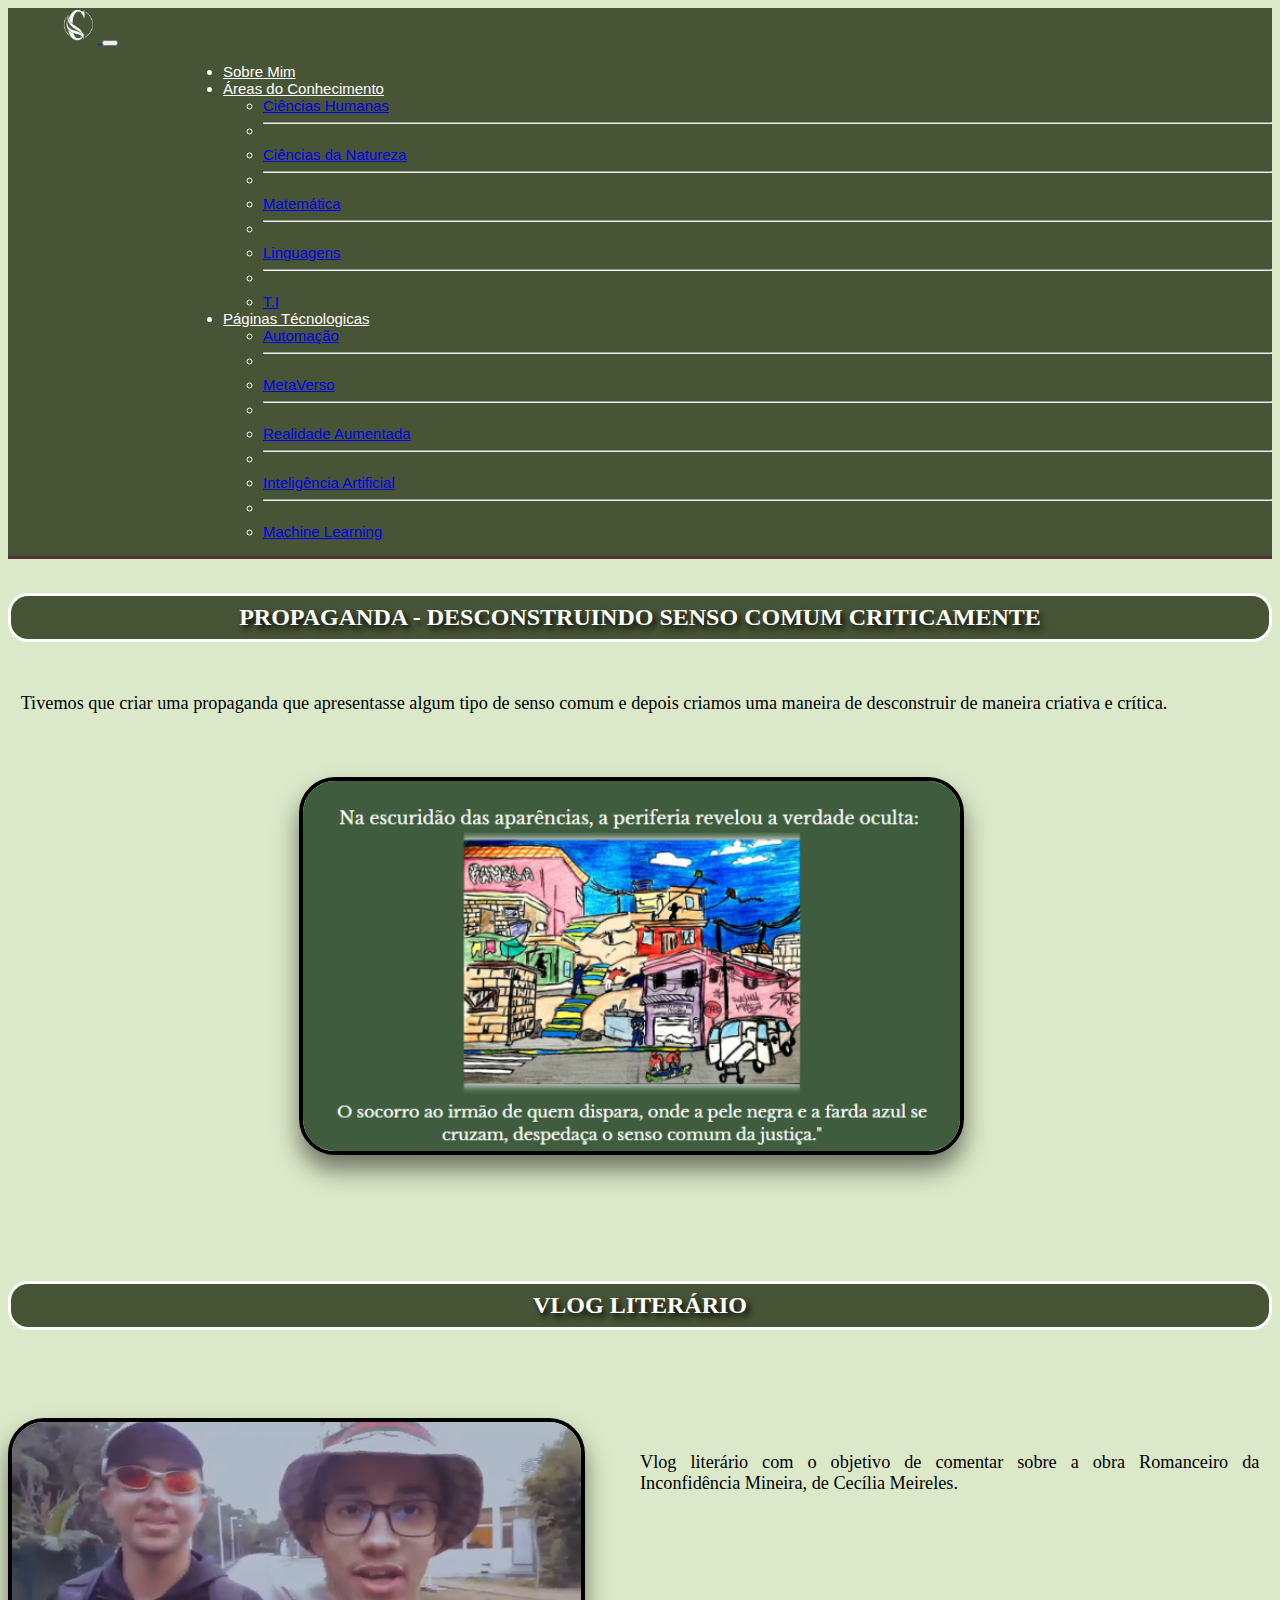
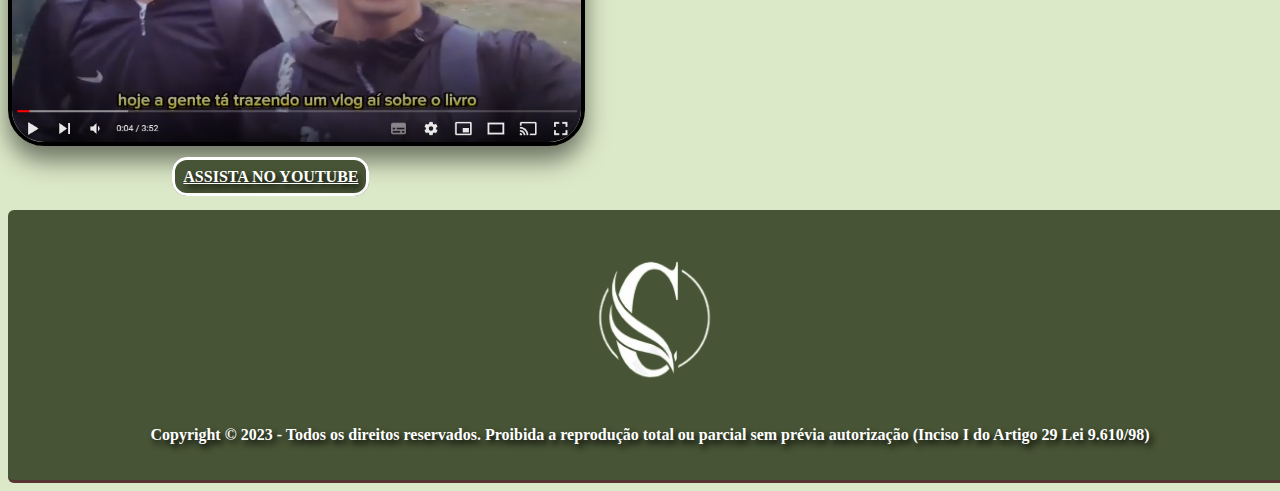
<file: Áreas do Conhecimento HTML/LG.html>
<!DOCTYPE html>
<html lang="pt-br">
<head>
    <link rel="stylesheet" type="text/css" href="../css/styles.css" />
    <meta charset="UTF-8">
    <meta name="viewport" content="width=device-width, initial-scale=1.0">
    <link href="https://cdn.jsdelivr.net/npm/bootstrap@5.3.2/dist/css/bootstrap.min.css" rel="stylesheet" integrity="sha384-T3c6CoIi6uLrA9TneNEoa7RxnatzjcDSCmG1MXxSR1GAsXEV/Dwwykc2MPK8M2HN" crossorigin="anonymous">   
    <link rel="icon" href="../img/Imagens Pág Principal/Ícone_Favicon_-_C-removebg-preview.png" />
    <link rel="stylesheet" href="https://cdn.jsdelivr.net/npm/bootstrap-icons@1.11.1/font/bootstrap-icons.css">

    <title>Linguagens</title>
</head>
<body>

    <style>
        body {
            background-color: #dce9c8;

        }
    </style>


 <!-- CÓDIGOS ABAIXO ESPECIALMENTE PARA O NAVBAR (BARRA DE NAVEGAÇÃO!!!!) -->        
 <nav class="navbar navbar-expand-lg custom-navbar-bg">
  <div class="container-fluid position-relative">
    <a class="navbar-logo" href="../index.html">
      <img src="../img/Imagens Pág Principal/Ícone_Favicon_-_C-removebg-preview.png" alt="Bootstrap" width="40" height="35" style="cursor: pointer;">
    </a>
    <button class="navbar-toggler" type="button" data-bs-toggle="collapse" data-bs-target="#navbarSupportedContent" aria-controls="navbarSupportedContent" aria-expanded="false" aria-label="Toggle navigation">
      <span class="navbar-toggler-icon"></span>
    </button>
    <div class="collapse navbar-collapse" id="navbarSupportedContent">
      <ul class="navbar-nav me-auto mb-2 mb-lg-0">
        <li class="nav-sobre-mim">
          <a class="nav-link active custom-text-color" aria-current="page" href="../SobreMim.html">Sobre Mim</a>
        </li>

        <li class="nav-item dropdown">
          <a class="nav-link dropdown-toggle custom-text-color" href="#" role="button" data-bs-toggle="dropdown" aria-expanded="false">
            Áreas do Conhecimento
          </a>
          <ul class="dropdown-menu">
            <li><a class="dropdown-item" href="../Áreas do Conhecimento HTML/CH.html">Ciências Humanas</a></li>
            <li><hr class="dropdown-divider"></li>
            <li><a class="dropdown-item" href="../Áreas do Conhecimento HTML/CN.html">Ciências da Natureza</a></li>
            <li><hr class="dropdown-divider"></li>
            <li><a class="dropdown-item" href="../Áreas do Conhecimento HTML/MT.html">Matemática</a></li>
            <li><hr class="dropdown-divider"></li>
            <li><a class="dropdown-item" href="../Áreas do Conhecimento HTML/LG.html">Linguagens</a></li>
            <li><hr class="dropdown-divider"></li>
            <li><a class="dropdown-item" href="../Áreas do Conhecimento HTML/TI.html">T.I</a></li>
          </ul>
        </li>

        <li class="nav-item dropdown">
          <a class="nav-link dropdown-toggle custom-text-color" href="#" role="button" data-bs-toggle="dropdown" aria-expanded="false">
            Páginas Técnologicas
          </a>
          <ul class="dropdown-menu">
            <li><a class="dropdown-item" href="../Páginas Tecnologicas HTML/Automação.html">Automação</a></li>
            <li><hr class="dropdown-divider"></li>
            <li><a class="dropdown-item" href="../Páginas Tecnologicas HTML/MetaVerso.html">MetaVerso</a></li>
            <li><hr class="dropdown-divider"></li>
            <li><a class="dropdown-item" href="../Páginas Tecnologicas HTML/RealidadeAumentada.html">Realidade Aumentada</a></li>
            <li><hr class="dropdown-divider"></li>
            <li><a class="dropdown-item" href="../Páginas Tecnologicas HTML/InteligênciaArtificial.html">Inteligência Artificial</a></li>
            <li><hr class="dropdown-divider"></li>
            <li><a class="dropdown-item" href="../Páginas Tecnologicas HTML/MachineLearning.html">Machine Learning</a></li>
          </ul>
        </li>
      </ul>
    </div>
  </div>
</nav>
<br>



  <!-- ------------ CORPO DO SITE ------------ -->

  
  <div>
    <div class="container mt-5">   <!-- TEXTO ANTES DOS CARDS -->
      <h1 class="text-center-lg cor-ponteiro-lg">Propaganda - Desconstruindo Senso Comum Criticamente </h1> 
    
 
      
  <p class="paragrafo1-lg">Tivemos que criar uma propaganda que apresentasse algum tipo de senso comum e depois criamos uma maneira de desconstruir de maneira criativa e crítica.
  </p> 
  
  
    <img class="imagem1-lg" style="width: 52%;" src="../img/Imagens Pág Áreas do Conhecimento/IMG 1 LG.PNG" alt="Imagem"><br>
    </p> 
    <br>
    <br><br><br><br>
  </div>
</div>




<div>
  <div class="container mt-5">   <!-- TEXTO ANTES DOS CARDS -->
    <h1 class="text-center-lg cor-ponteiro-lg">Vlog literário</h1> <br><br><br><br>



  <img class="imagem2-cn" style="width: 45%;" src="../img/Imagens Pág Áreas do Conhecimento/IMG 2 LG.PNG" alt="Imagem"><br>
  <br>
  <a href="https://www.youtube.com/watch?v=3PGxwk-TmMo" class="linkyt-lg cor-pnteiro-link" target="_blank">Assista no YouTube</a>

  <br><br><br><br><br><br><br>
  <p class="paragrafo2-lg">Vlog literário com o objetivo de comentar sobre a obra Romanceiro da Inconfidência Mineira, de Cecília Meireles.
 
  </p>
  <br><br>
</div>
</div>
<br><br><br><br><br>

<div class="borda-fundo">
<div class="div1"><br><br>
       <img style="width: 12%;" src="../img/Imagens Pág Principal/Logo G.png" alt="imagem "><br><br>
      <p>Copyright © 2023 - Todos os direitos reservados. Proibida a reprodução total ou parcial sem prévia autorização (Inciso I do Artigo 29 Lei 9.610/98)</p>

    </div> 
 </div> 




    





                                            <!-- IMPORTAÇÃO DO JS -->
    <script src="https://cdn.jsdelivr.net/npm/bootstrap@5.3.2/dist/js/bootstrap.bundle.min.js" integrity="sha384-C6RzsynM9kWDrMNeT87bh95OGNyZPhcTNXj1NW7RuBCsyN/o0jlpcV8Qyq46cDfL" crossorigin="anonymous"></script>
    <script src="https://cdn.jsdelivr.net/npm/@popperjs/core@2.11.8/dist/umd/popper.min.js" integrity="sha384-I7E8VVD/ismYTF4hNIPjVp/Zjvgyol6VFvRkX/vR+Vc4jQkC+hVqc2pM8ODewa9r" crossorigin="anonymous"></script>
    <script src="https://cdn.jsdelivr.net/npm/bootstrap@5.3.2/dist/js/bootstrap.min.js" integrity="sha384-BBtl+eGJRgqQAUMxJ7pMwbEyER4l1g+O15P+16Ep7Q9Q+zqX6gSbd85u4mG4QzX+" crossorigin="anonymous"></script>
    <script src="https://cdn.jsdelivr.net/npm/bootstrap@5.3.2/dist/js/bootstrap.bundle.min.js"></script>    
</body>
</html>
</file>
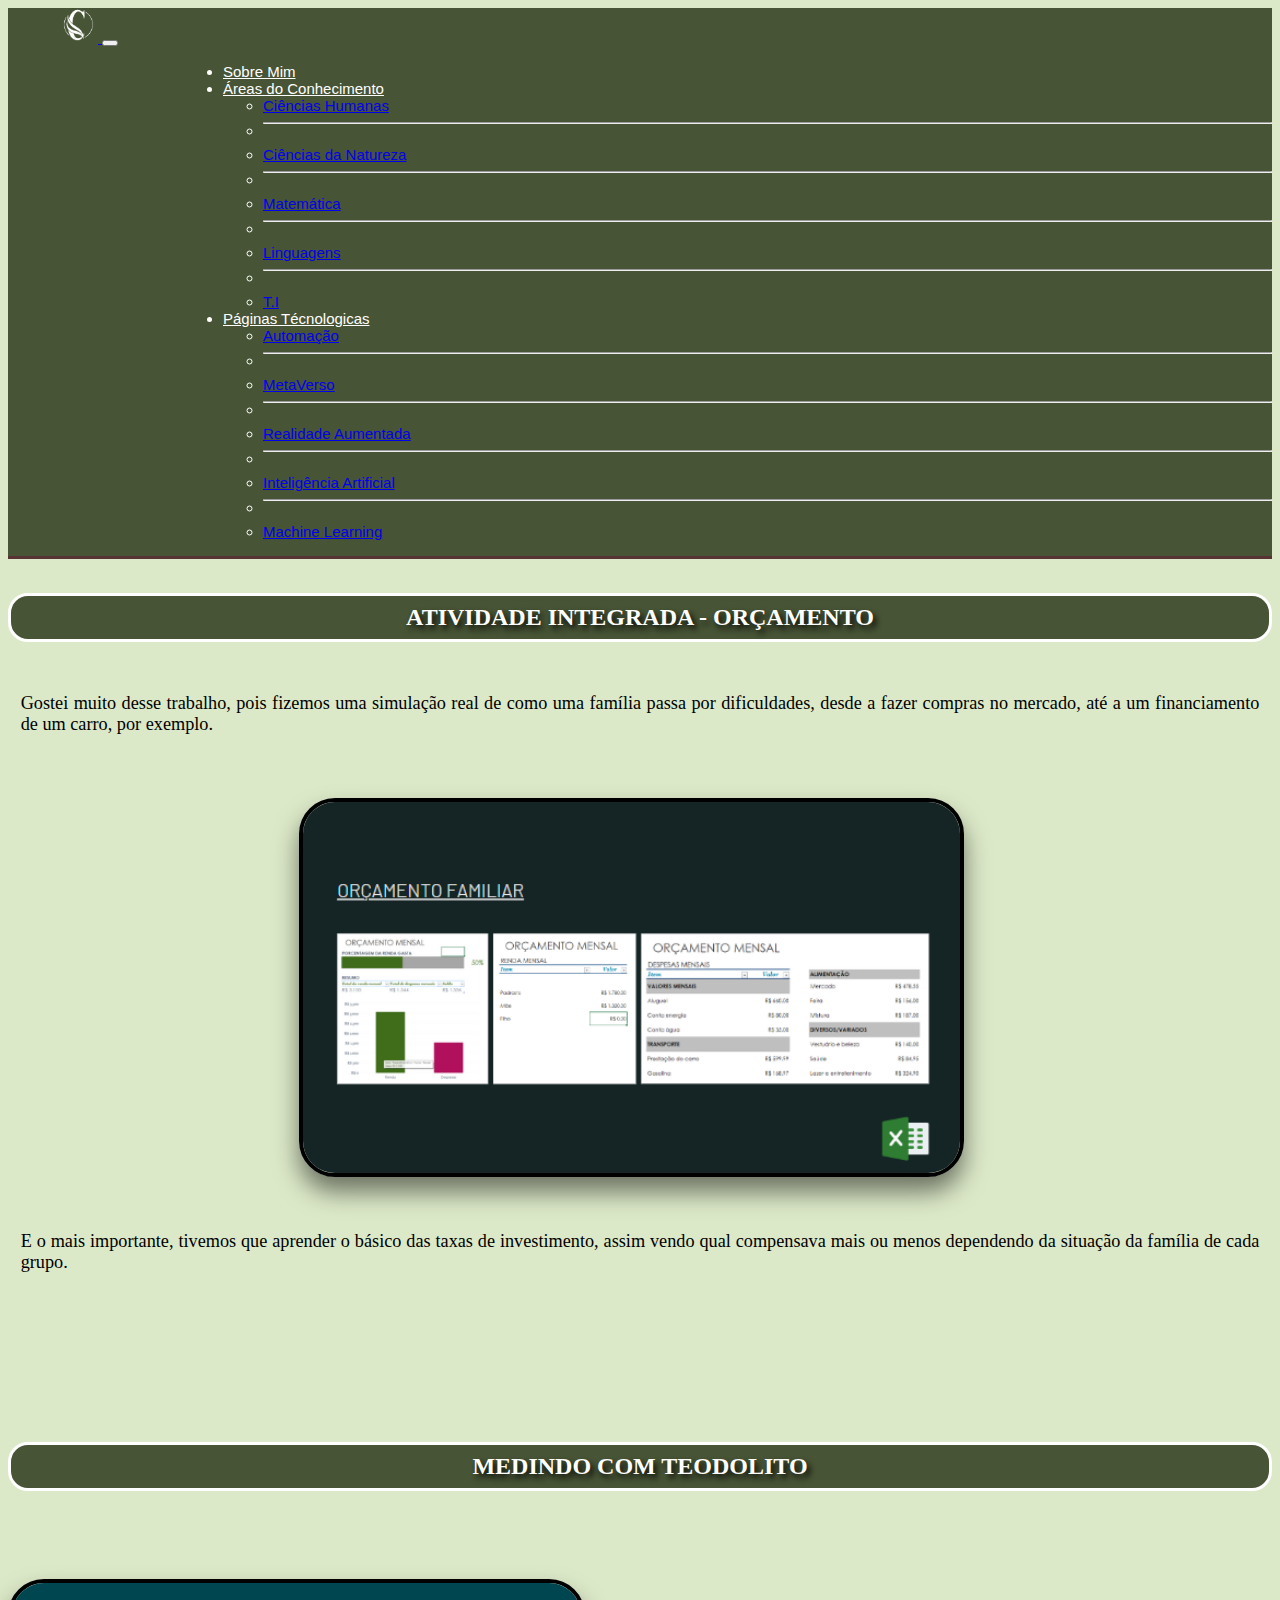
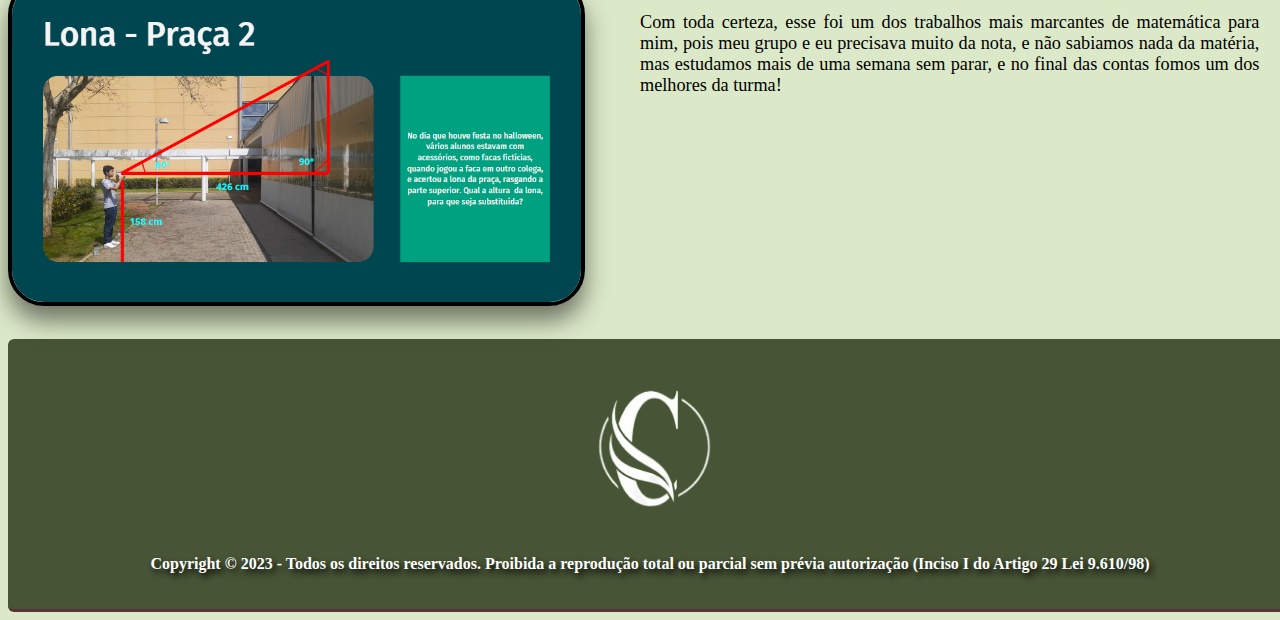
<file: Áreas do Conhecimento HTML/MT.html>
<!DOCTYPE html>
<html lang="pt-br">
<head>
    <link rel="stylesheet" type="text/css" href="../css/styles.css" />
    <meta charset="UTF-8">
    <meta name="viewport" content="width=device-width, initial-scale=1.0">
    <link href="https://cdn.jsdelivr.net/npm/bootstrap@5.3.2/dist/css/bootstrap.min.css" rel="stylesheet" integrity="sha384-T3c6CoIi6uLrA9TneNEoa7RxnatzjcDSCmG1MXxSR1GAsXEV/Dwwykc2MPK8M2HN" crossorigin="anonymous">   
    <link rel="icon" href="../img/Imagens Pág Principal/Ícone_Favicon_-_C-removebg-preview.png" />
    <link rel="stylesheet" href="https://cdn.jsdelivr.net/npm/bootstrap-icons@1.11.1/font/bootstrap-icons.css">

    <title>Matemática</title>
</head>
<body>

    <style>
        body {
            background-color: #dce9c8;

        }
    </style>


 <!-- CÓDIGOS ABAIXO ESPECIALMENTE PARA O NAVBAR (BARRA DE NAVEGAÇÃO!!!!) -->        
 <nav class="navbar navbar-expand-lg custom-navbar-bg">
    <div class="container-fluid position-relative">
      <a class="navbar-logo" href="../index.html">
        <img src="../img/Imagens Pág Principal/Ícone_Favicon_-_C-removebg-preview.png" alt="Bootstrap" width="40" height="35" style="cursor: pointer;">
      </a>
      <button class="navbar-toggler" type="button" data-bs-toggle="collapse" data-bs-target="#navbarSupportedContent" aria-controls="navbarSupportedContent" aria-expanded="false" aria-label="Toggle navigation">
        <span class="navbar-toggler-icon"></span>
      </button>
      <div class="collapse navbar-collapse" id="navbarSupportedContent">
        <ul class="navbar-nav me-auto mb-2 mb-lg-0">
          <li class="nav-sobre-mim">
            <a class="nav-link active custom-text-color" aria-current="page" href="../SobreMim.html">Sobre Mim</a>
          </li>

          <li class="nav-item dropdown">
            <a class="nav-link dropdown-toggle custom-text-color" href="#" role="button" data-bs-toggle="dropdown" aria-expanded="false">
              Áreas do Conhecimento
            </a>
            <ul class="dropdown-menu">
              <li><a class="dropdown-item" href="../Áreas do Conhecimento HTML/CH.html">Ciências Humanas</a></li>
              <li><hr class="dropdown-divider"></li>
              <li><a class="dropdown-item" href="../Áreas do Conhecimento HTML/CN.html">Ciências da Natureza</a></li>
              <li><hr class="dropdown-divider"></li>
              <li><a class="dropdown-item" href="../Áreas do Conhecimento HTML/MT.html">Matemática</a></li>
              <li><hr class="dropdown-divider"></li>
              <li><a class="dropdown-item" href="../Áreas do Conhecimento HTML/LG.html">Linguagens</a></li>
              <li><hr class="dropdown-divider"></li>
              <li><a class="dropdown-item" href="../Áreas do Conhecimento HTML/TI.html">T.I</a></li>
            </ul>
          </li>

          <li class="nav-item dropdown">
            <a class="nav-link dropdown-toggle custom-text-color" href="#" role="button" data-bs-toggle="dropdown" aria-expanded="false">
              Páginas Técnologicas
            </a>
            <ul class="dropdown-menu">
              <li><a class="dropdown-item" href="../Páginas Tecnologicas HTML/Automação.html">Automação</a></li>
              <li><hr class="dropdown-divider"></li>
              <li><a class="dropdown-item" href="../Páginas Tecnologicas HTML/MetaVerso.html">MetaVerso</a></li>
              <li><hr class="dropdown-divider"></li>
              <li><a class="dropdown-item" href="../Páginas Tecnologicas HTML/RealidadeAumentada.html">Realidade Aumentada</a></li>
              <li><hr class="dropdown-divider"></li>
              <li><a class="dropdown-item" href="../Páginas Tecnologicas HTML/InteligênciaArtificial.html">Inteligência Artificial</a></li>
              <li><hr class="dropdown-divider"></li>
              <li><a class="dropdown-item" href="../Páginas Tecnologicas HTML/MachineLearning.html">Machine Learning</a></li>
            </ul>
          </li>
        </ul>
      </div>
    </div>
  </nav>
<br>



    <!-- ------------ CORPO DO SITE ------------ -->
 
    
    <div>
      <div class="container mt-5">   <!-- TEXTO ANTES DOS CARDS -->
        <h1 class="text-center-cn cor-ponteiro-cn">Atividade Integrada - Orçamento</h1> 
      
   
        
    <p class="paragrafo1-cn">Gostei muito desse trabalho, pois fizemos uma simulação real de como uma família passa por dificuldades, desde a fazer compras no mercado, até a um financiamento de um carro, por exemplo.
    </p> 
    
    
      <img class="imagem1-cn" style="width: 52%;" src="../img/Imagens Pág Áreas do Conhecimento/IMG 1 MT.PNG" alt="Imagem"><br>
      <p class="paragrafo1-cn">E o mais importante, tivemos que aprender o básico das taxas de investimento, assim vendo qual compensava mais ou menos dependendo da situação da família de cada grupo.
      </p> 
      <br>
      <br><br><br><br>
    </div>
  </div>




  <div>
    <div class="container mt-5">   <!-- TEXTO ANTES DOS CARDS -->
      <h1 class="text-center-cn cor-ponteiro-cn">Medindo com teodolito</h1> <br><br><br><br>
  
  
  
    <img class="imagem2-cn" style="width: 45%;" src="../img/Imagens Pág Áreas do Conhecimento/IMG 2 MT.PNG" alt="Imagem"><br>
    <br>
    <br><br><br><br><br><br><br>
    <p class="paragrafo2-cn">Com toda certeza, esse foi um dos trabalhos mais marcantes de matemática para mim, pois meu grupo e eu precisava muito da nota, e não sabiamos nada da matéria, mas estudamos mais de uma semana sem parar, e no final das contas fomos um dos melhores da turma!
    </p>

  </div>
</div>
<br><br><br>

<div class="borda-fundo">
  <div class="div1"><br><br>
         <img style="width: 12%;" src="../img/Imagens Pág Principal/Logo G.png" alt="imagem "><br><br>
        <p>Copyright © 2023 - Todos os direitos reservados. Proibida a reprodução total ou parcial sem prévia autorização (Inciso I do Artigo 29 Lei 9.610/98)</p>
  
      </div> 
   </div> 







                                            <!-- IMPORTAÇÃO DO JS -->
    <script src="https://cdn.jsdelivr.net/npm/bootstrap@5.3.2/dist/js/bootstrap.bundle.min.js" integrity="sha384-C6RzsynM9kWDrMNeT87bh95OGNyZPhcTNXj1NW7RuBCsyN/o0jlpcV8Qyq46cDfL" crossorigin="anonymous"></script>
    <script src="https://cdn.jsdelivr.net/npm/@popperjs/core@2.11.8/dist/umd/popper.min.js" integrity="sha384-I7E8VVD/ismYTF4hNIPjVp/Zjvgyol6VFvRkX/vR+Vc4jQkC+hVqc2pM8ODewa9r" crossorigin="anonymous"></script>
    <script src="https://cdn.jsdelivr.net/npm/bootstrap@5.3.2/dist/js/bootstrap.min.js" integrity="sha384-BBtl+eGJRgqQAUMxJ7pMwbEyER4l1g+O15P+16Ep7Q9Q+zqX6gSbd85u4mG4QzX+" crossorigin="anonymous"></script>
    <script src="https://cdn.jsdelivr.net/npm/bootstrap@5.3.2/dist/js/bootstrap.bundle.min.js"></script>    
</body>
</html>
</file>
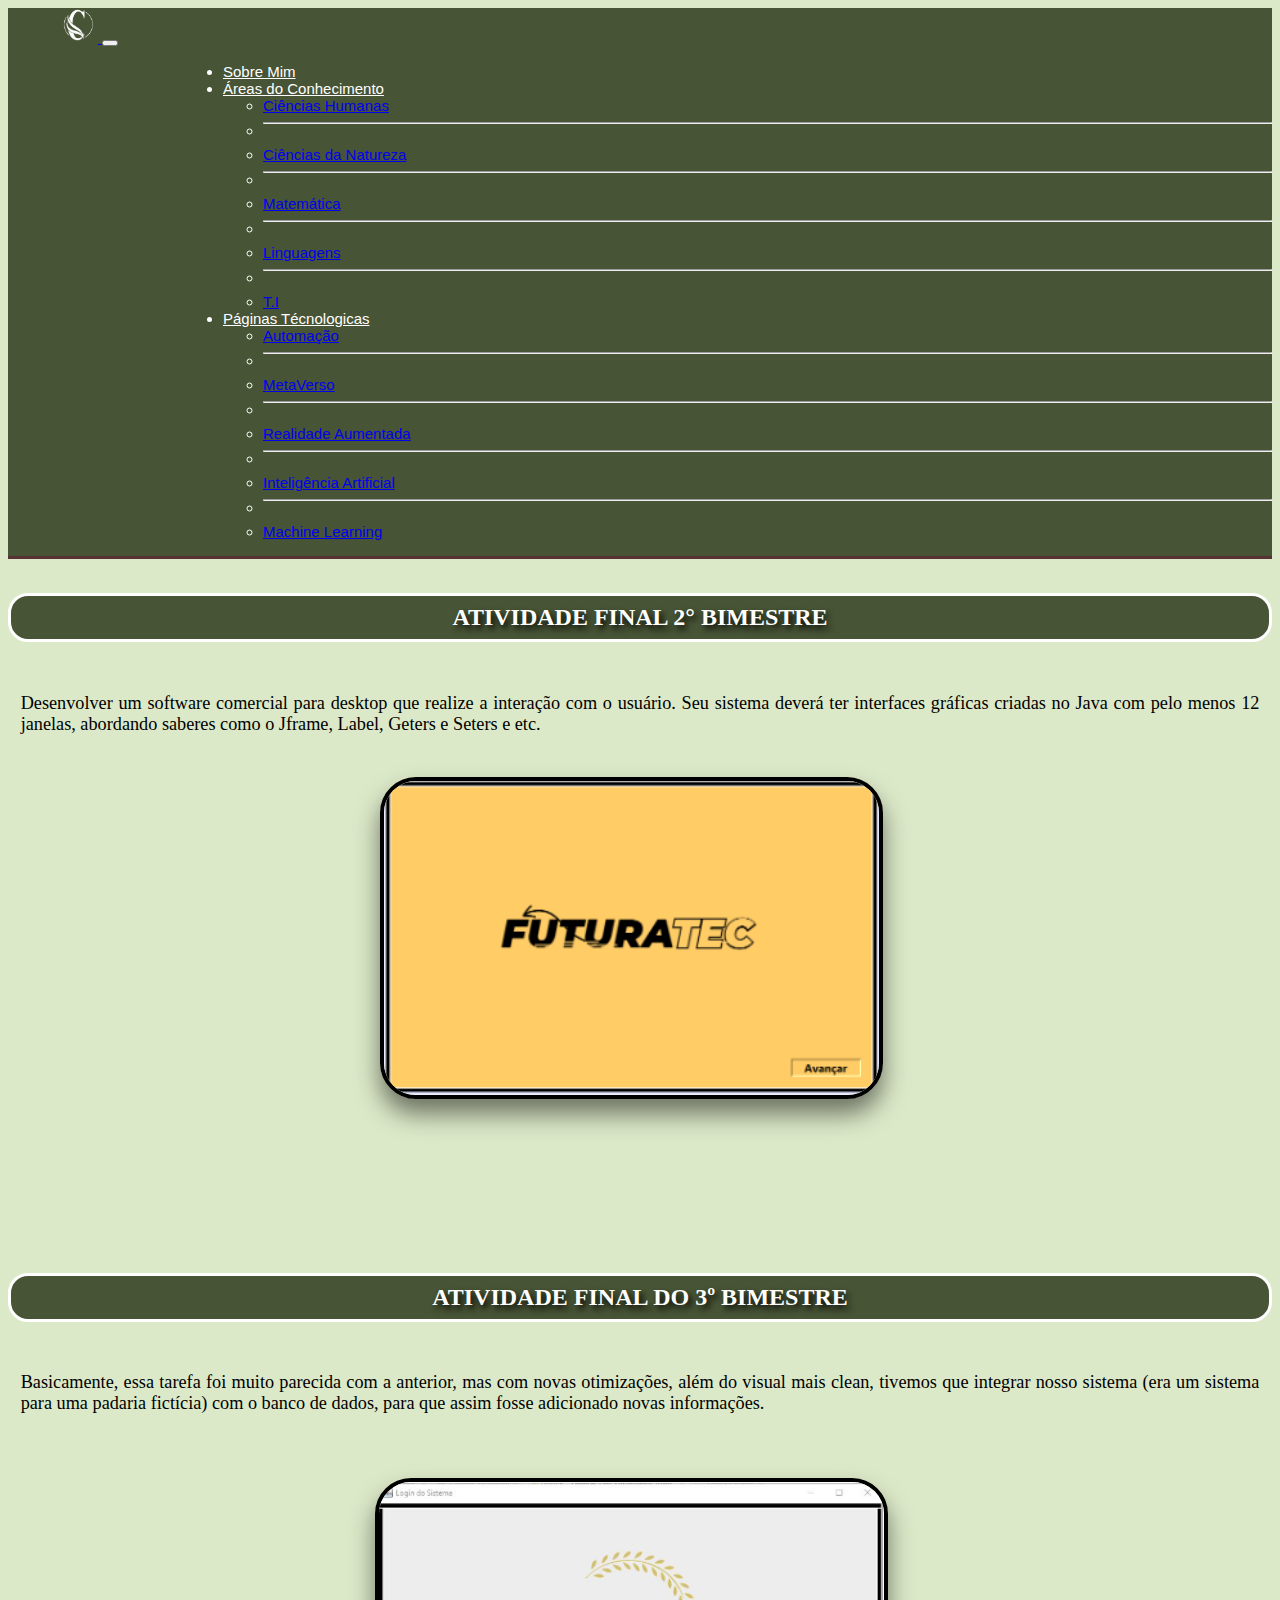
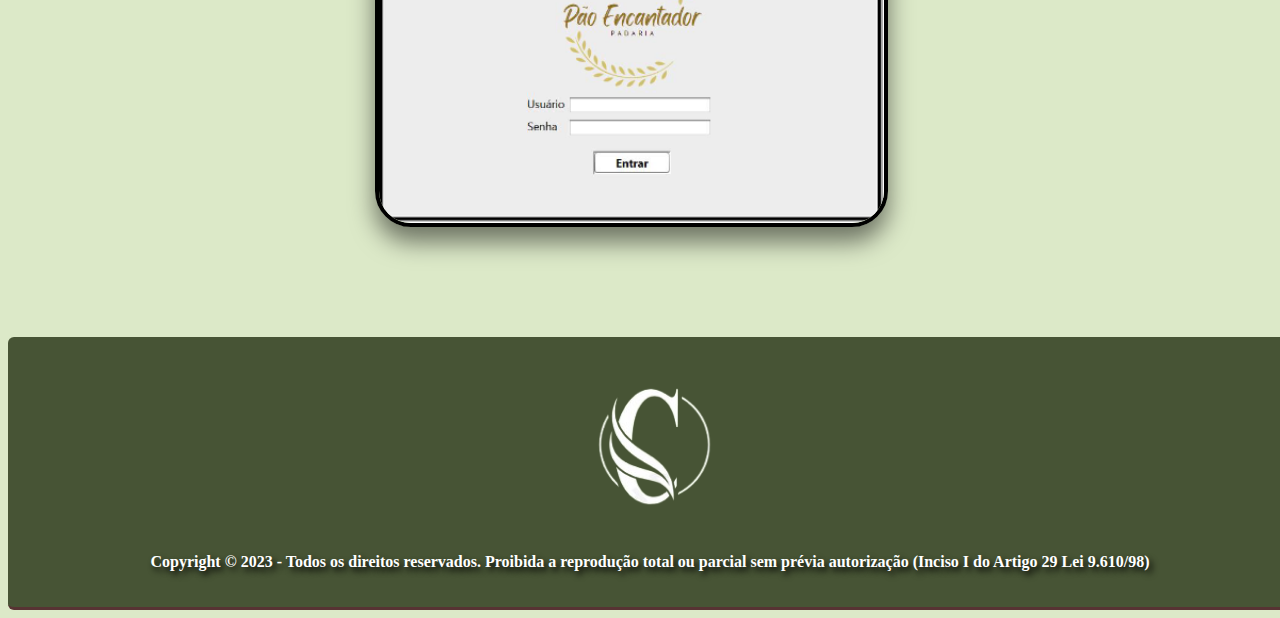
<file: Áreas do Conhecimento HTML/TI.html>
<!DOCTYPE html>
<html lang="pt-br">
<head>
    <link rel="stylesheet" type="text/css" href="../css/styles.css" />
    <meta charset="UTF-8">
    <meta name="viewport" content="width=device-width, initial-scale=1.0">
    <link href="https://cdn.jsdelivr.net/npm/bootstrap@5.3.2/dist/css/bootstrap.min.css" rel="stylesheet" integrity="sha384-T3c6CoIi6uLrA9TneNEoa7RxnatzjcDSCmG1MXxSR1GAsXEV/Dwwykc2MPK8M2HN" crossorigin="anonymous">   
    <link rel="icon" href="../img/Imagens Pág Principal/Ícone_Favicon_-_C-removebg-preview.png" />
    <link rel="stylesheet" href="https://cdn.jsdelivr.net/npm/bootstrap-icons@1.11.1/font/bootstrap-icons.css">

    <title>T.I</title>
</head>
<body>

    <style>
        body {
            background-color: #dce9c8;

        }
    </style>


 <!-- CÓDIGOS ABAIXO ESPECIALMENTE PARA O NAVBAR (BARRA DE NAVEGAÇÃO!!!!) -->        
 <nav class="navbar navbar-expand-lg custom-navbar-bg">
  <div class="container-fluid position-relative">
    <a class="navbar-logo" href="../index.html">
      <img src="../img/Imagens Pág Principal/Ícone_Favicon_-_C-removebg-preview.png" alt="Bootstrap" width="40" height="35" style="cursor: pointer;">
    </a>
    <button class="navbar-toggler" type="button" data-bs-toggle="collapse" data-bs-target="#navbarSupportedContent" aria-controls="navbarSupportedContent" aria-expanded="false" aria-label="Toggle navigation">
      <span class="navbar-toggler-icon"></span>
    </button>
    <div class="collapse navbar-collapse" id="navbarSupportedContent">
      <ul class="navbar-nav me-auto mb-2 mb-lg-0">
        <li class="nav-sobre-mim">
          <a class="nav-link active custom-text-color" aria-current="page" href="../SobreMim.html">Sobre Mim</a>
        </li>

        <li class="nav-item dropdown">
          <a class="nav-link dropdown-toggle custom-text-color" href="#" role="button" data-bs-toggle="dropdown" aria-expanded="false">
            Áreas do Conhecimento
          </a>
          <ul class="dropdown-menu">
            <li><a class="dropdown-item" href="../Áreas do Conhecimento HTML/CH.html">Ciências Humanas</a></li>
            <li><hr class="dropdown-divider"></li>
            <li><a class="dropdown-item" href="../Áreas do Conhecimento HTML/CN.html">Ciências da Natureza</a></li>
            <li><hr class="dropdown-divider"></li>
            <li><a class="dropdown-item" href="../Áreas do Conhecimento HTML/MT.html">Matemática</a></li>
            <li><hr class="dropdown-divider"></li>
            <li><a class="dropdown-item" href="../Áreas do Conhecimento HTML/LG.html">Linguagens</a></li>
            <li><hr class="dropdown-divider"></li>
            <li><a class="dropdown-item" href="../Áreas do Conhecimento HTML/TI.html">T.I</a></li>
          </ul>
        </li>

        <li class="nav-item dropdown">
          <a class="nav-link dropdown-toggle custom-text-color" href="#" role="button" data-bs-toggle="dropdown" aria-expanded="false">
            Páginas Técnologicas
          </a>
          <ul class="dropdown-menu">
            <li><a class="dropdown-item" href="../Páginas Tecnologicas HTML/Automação.html">Automação</a></li>
            <li><hr class="dropdown-divider"></li>
            <li><a class="dropdown-item" href="../Páginas Tecnologicas HTML/MetaVerso.html">MetaVerso</a></li>
            <li><hr class="dropdown-divider"></li>
            <li><a class="dropdown-item" href="../Páginas Tecnologicas HTML/RealidadeAumentada.html">Realidade Aumentada</a></li>
            <li><hr class="dropdown-divider"></li>
            <li><a class="dropdown-item" href="../Páginas Tecnologicas HTML/InteligênciaArtificial.html">Inteligência Artificial</a></li>
            <li><hr class="dropdown-divider"></li>
            <li><a class="dropdown-item" href="../Páginas Tecnologicas HTML/MachineLearning.html">Machine Learning</a></li>
          </ul>
        </li>
      </ul>
    </div>
  </div>
</nav>
<br>



  <!-- ------------ CORPO DO SITE ------------ -->

  
  <div>
    <div class="container mt-5">   <!-- TEXTO ANTES DOS CARDS -->
      <h1 class="text-center-ti cor-ponteiro-ti">ATIVIDADE FINAL 2° BIMESTRE</h1> 
    
 
      
  <p class="paragrafo1-ti"> Desenvolver um software comercial para desktop que realize a interação com o usuário. Seu sistema deverá ter interfaces gráficas criadas no Java com pelo menos 12 janelas, abordando saberes como o Jframe, Label, Geters e Seters e etc.
    <br><br><br>
  
    <img class="imagem1-ti" style="width: 40%;" src="../img/Imagens Pág Áreas do Conhecimento/IMG 1 TI.PNG" alt="Imagem"><br>
    </p> 
    <br>
    <br><br><br><br>
  </div>
</div>




<div>
  <div class="container mt-5">   <!-- TEXTO ANTES DOS CARDS -->
    <h1 class="text-center-ti cor-ponteiro-ti">Atividade Final do 3º Bimestre </h1> 
  

    
<p class="paragrafo1-ti"> Basicamente, essa tarefa foi muito parecida com a anterior, mas com novas otimizações, além do visual mais clean, tivemos que integrar nosso sistema (era um sistema para uma padaria fictícia)
com o banco de dados, para que assim fosse adicionado novas informações.
</p> 


  <img class="imagem1-ti" style="width: 40%;" src=".././img/Imagens Pág Áreas do Conhecimento/IMG 2 TI.PNG" alt="Imagem"><br>
  </p> 
  <br>
  <br><br><br><br>
</div>
</div>


<div class="borda-fundo">
<div class="div1"><br><br>
       <img style="width: 12%;" src="../img/Imagens Pág Principal/Logo G.png" alt="imagem "><br><br>
      <p>Copyright © 2023 - Todos os direitos reservados. Proibida a reprodução total ou parcial sem prévia autorização (Inciso I do Artigo 29 Lei 9.610/98)</p>
    





                                            <!-- IMPORTAÇÃO DO JS -->
    <script src="https://cdn.jsdelivr.net/npm/bootstrap@5.3.2/dist/js/bootstrap.bundle.min.js" integrity="sha384-C6RzsynM9kWDrMNeT87bh95OGNyZPhcTNXj1NW7RuBCsyN/o0jlpcV8Qyq46cDfL" crossorigin="anonymous"></script>
    <script src="https://cdn.jsdelivr.net/npm/@popperjs/core@2.11.8/dist/umd/popper.min.js" integrity="sha384-I7E8VVD/ismYTF4hNIPjVp/Zjvgyol6VFvRkX/vR+Vc4jQkC+hVqc2pM8ODewa9r" crossorigin="anonymous"></script>
    <script src="https://cdn.jsdelivr.net/npm/bootstrap@5.3.2/dist/js/bootstrap.min.js" integrity="sha384-BBtl+eGJRgqQAUMxJ7pMwbEyER4l1g+O15P+16Ep7Q9Q+zqX6gSbd85u4mG4QzX+" crossorigin="anonymous"></script>
    <script src="https://cdn.jsdelivr.net/npm/bootstrap@5.3.2/dist/js/bootstrap.bundle.min.js"></script>    
</body>
</html>
</file>
<file: css/styles.css>
/* ESTILIZAÇÃO GERAL DAS 12 PÁGINAS DO MEU SITE FINAL */
/* PÁGINA PRINCIPAL */


/* CUSTOMIZAÇÃO ABAIXO - NAVBAR */
.custom-navbar-bg {
  margin-left: 0;
  margin-right: 0;
}

.navbar-logo {
  margin-left: 50px;
}

.custom-navbar-bg {
  background-color: #475435;
  color: #ffffff
}

.custom-text-color {
  font-family: sans-serif !important;
  color: #ffffff !important;
}

.nav-sobre-mim {
  margin-left: 175px;
  color: #ffffff;
  font-family: sans-serif;
  font-size: 15px;
}

.nav-item {
  margin-left: 175px;
  color: #ffffff;
  font-family: sans-serif;
  font-size: 15px;
}


/* CSS personalizado para adicionar uma borda entre o navbar e o carrossel */
.navbar {
  border-bottom: 3px solid #573333;
  /* Adiciona uma borda inferior de 1 pixel com a cor desejada (no exemplo, #ddd) */
  margin-bottom: 0px;
  /* Ajusta a margem inferior para espaçamento entre o navbar e o carrossel */
}


/* CUSTOMIZAÇÃO ABAIXO - CARROSSEL */
/* Centralizar e redimensionar as imagens */
.borda-inferior {
  border-bottom: 3px solid #573333;
}

.carousel-item img {
  width: 100%;
  /* Ajusta a largura da imagem para ocupar 100% do contêiner do carrossel */
  max-height: 550px;
  /* Define a altura máxima da imagem */
  max-width: 1500px;
  object-fit: cover;
  /* Garante que a imagem mantenha a proporção e cubra todo o contêiner */
  margin: 0 auto;
  /* Centraliza horizontalmente a imagem */
}

/* Estilo personalizado para as setas */
.carousel-control-prev,
.carousel-control-next {
  width: 30%;
  /* Ajusta a largura das setas conforme necessário */
}

/* Centraliza verticalmente as setas */
.carousel-control-prev-icon,
.carousel-control-next-icon {
  margin-top: -25px;
  /* Ajuste conforme necessário */
}

/* EDIÇÃO DAS PALAVRAS DENTRO DO CARROSSEL */
.carousel-caption h5 {
  color: #ffffff;
  /* Cor do texto do título */
  font-size: 1.5rem;
  /* Tamanho da fonte do título */
  font-weight: bolder;
  /* Peso da fonte do título */
}

.carousel-caption p {
  color: #ffffff;
  /* Cor do texto do parágrafo */
  font-size: 1.0rem;
  /* Tamanho da fonte do parágrafo */
  font-weight: bold;
}

.carousel-caption h5,
.carousel-caption p {
  text-shadow: 2px 2px 4px rgba(0, 0, 0, 0.5);
  /* Sombra do texto */
}

.carousel-caption h5,
.carousel-caption p {
  transition: color 0.3s ease-in-out;
  /* Transição suave de cor */
}

.carousel-caption h5:hover,
.carousel-caption p:hover {
  color: #F22F1D
    /*nova cor ao passar o mouse */
}

.carousel-caption h5,
.carousel-caption p {
  font-family: 'Franklin Gothic Medium';
}



/* CÓDIGOS ABAIXO ESPECIALMENTE PARA A EDIÇÃO DOS CARDS!! */

.text-center {
  /* Este código não é para os cards, é para o título de antes deles */
  color: #ffffff;
  /* Cor do texto do título */
  font-size: 2.5rem;
  /* Tamanho da fonte do título */
  font-weight: bold;
  /* Peso da fonte do título */
  text-shadow: 4px 4px 7px #C0D2A1;
  /* Sombra do texto */
  background-color: #475435;
  /* Cor de fundo com opacidade */
  padding: 10px;
  /* Espaçamento interno */
  border-radius: 54px;
  /* Borda arredondada */
  border: 4px solid #ffffff;
  transition: color 0.3s ease-in-out;
  /* Transição suave de cor */
  font-family: 'Lucida SansUnicode';
  /* Escolha de fonte */
  text-transform: uppercase;
  /* Transformar texto em maiúsculas */
}

.cor-ponteiro:hover {
  color: rgb(192, 189, 89);
  /* Esse hover significa algo mais especifico dentro do texto, a cor vai mudar ao passar o ponteiro */
}


.card {
  border-radius: 100 !important;
  position: absolute;
  margin-top: auto;
}

.card-img-top {
  border-radius: 50 !important;
  /* Borda Arredondada da img, e tamanho, e tamanho parão */
  height: 200px;
}

.btn-outline-success {
  border-radius: 20 !important;
  /* Borda Arredondada do botão */
}

.card-title-CH {
  position: absolute;
  margin-top: auto;
}

.card-img-top {
  border-bottom: 3px solid #000000;
}




/* CARDS SOBRE TECNOLOGIA */
.text-center-tec {
  text-align: center;
  color: #ffffff;
  /* Cor do texto do título */
  font-size: 2.5rem;
  /* Tamanho da fonte do título */
  font-weight: bold;
  /* Peso da fonte do título */
  text-shadow: 3px 4px 6px rgba(0.5, 0.5, 0.5, 1);
  /* Sombra do texto */
  background-color: #CDF0FC;
  /* Cor de fundo com opacidade */
  padding: 10px;
  /* Espaçamento interno */
  border-radius: 54px;
  /* Borda arredondada */
  border: 3px solid #A52A7F;
  transition: color 0.3s ease-in-out;
  /* Transição suave de cor */
  font-family: 'Lucida SansUnicode';
  /* Escolha de fonte */
  text-transform: uppercase;
  /* Transformar texto em maiúsculas */
}

.cor-ponteiro-tec:hover {
  color: #A52A7F;
}

.custom-card {
  color: #09120b;
  /* Cor do texto */
  border: 2px solid #0080ff;
  /* Cor da borda */
  border-radius: 10px;
  /* Borda arredondada, se desejado */

}

.card-img-top-tec {
  border-bottom: 3px solid #ffffff;
}




.borda-fundo {
  width: 100%;
  height: 250px;
  background-color: #475435;
}

.borda-fundo {
  border-bottom: 3px solid #573333;
  /* Adiciona uma borda inferior de 1 pixel com a cor desejada (no exemplo, #ddd) */
  margin-bottom: 0px;
  /* Ajusta a margem inferior para espaçamento entre o navbar e o carrossel */


  text-align: center;
  color: #ffffff;
  /* Cor do texto do título */
  font-size: 1 rem;
  /* Tamanho da fonte do título */
  font-weight: bold;
  /* Peso da fonte do título */
  text-shadow: 3px 4px 6px rgba(0.5, 0.5, 0.5, 1);
  /* Sombra do texto */
  padding: 10px;
  /* Espaçamento interno */
  border-radius: 6px;
  /* Borda arredondada */
  transition: color 0.3s ease-in-out;
  /* Transição suave de cor */
  font-family: 'Lucida SansUnicode';
  /* Escolha de fonte */
}








/* PÁGINA CH */

.text-center-ch {
  text-align: center;
  color: #ffffff;
  /* Cor do texto do título */
  font-size: 1.5rem;
  /* Tamanho da fonte do título */
  font-weight: bold;
  /* Peso da fonte do título */
  text-shadow: 3px 4px 6px rgba(0.5, 0.5, 0.5, 1);
  /* Sombra do texto */
  background-color: #475435;
  /* Cor de fundo com opacidade */
  padding: 8px;
  /* Espaçamento interno */
  border-radius: 20px;
  /* Borda arredondada */
  border: 3px solid #ffffff;
  transition: color 0.3s ease-in-out;
  /* Transição suave de cor */
  font-family: 'Lucida SansUnicode';
  /* Escolha de fonte */
  text-transform: uppercase;
  /* Transformar texto em maiúsculas */

}

.cor-ponteiro-ch:hover {
  color: #C0D2A1;
}

.imagem1-ch {
  box-shadow: 0 15px 25px rgba(0, 0, 0, 0.5);
  color: rgb(255, 255, 255);
  /* Cor do texto */
  border: 4px solid #000000;
  /* Cor da borda */
  border-radius: 36px;
  /* Borda arredondada */
}

.paragrafo1-ch {
  text-align: justify;
  margin-left: 1%;
  margin-right: 1%;
  margin-top: 4%;
  margin-bottom: 5%;
  font-size: 110%;
  font-family:'Georgia';

}

.paragrafo2-ch {
  text-align: justify;
  margin-left: 40%;
  margin-right: 8%;
  margin-top: -40%;
  margin-bottom: 15%;
  font-size: 110%;
  font-family:'Georgia';

}





/* PÁGINA CN */

.text-center-cn {
  text-align: center;
  color: #ffffff;
  /* Cor do texto do título */
  font-size: 1.5rem;
  /* Tamanho da fonte do título */
  font-weight: bold;
  /* Peso da fonte do título */
  text-shadow: 3px 4px 6px rgba(0.5, 0.5, 0.5, 1);
  /* Sombra do texto */
  background-color: #475435;
  /* Cor de fundo com opacidade */
  padding: 8px;
  /* Espaçamento interno */
  border-radius: 20px;
  /* Borda arredondada */
  border: 3px solid #ffffff;
  transition: color 0.3s ease-in-out;
  /* Transição suave de cor */
  font-family: 'Lucida SansUnicode';
  /* Escolha de fonte */
  text-transform: uppercase;
  /* Transformar texto em maiúsculas */
}
.cor-ponteiro-cn:hover {
  color: #C0D2A1;
}

.paragrafo1-cn {
  text-align: justify;
  margin-left: 1%;
  margin-right: 1%;
  margin-top: 4%;
  margin-bottom: 5%;
  font-size: 114%;
  font-family:'Georgia';

}

.imagem1-cn {
  box-shadow: 0 15px 25px rgba(0, 0, 0, 0.5);
  color: rgb(255, 255, 255);
  /* Cor do texto */
  border: 4px solid #000000;
  /* Cor da borda */
  border-radius: 36px;
  /* Borda arredondada */
    margin-left: 23%;
}
.linkyt-cn {
  cursor: pointer;
  margin-left: 41%;

  text-align: center;
  color: #ffffff;
  /* Cor do texto do título */
  font-size: 1.0rem;
  /* Tamanho da fonte do título */
  font-weight: bold;
  /* Peso da fonte do título */
  text-shadow: 3px 4px 6px rgba(0.5, 0.5, 0.5, 1);
  /* Sombra do texto */
  background-color: #475435;
  /* Cor de fundo com opacidade */
  padding: 8px;
  border-radius: 15px;
  border: 3px solid #ffffff;
  transition: color 0.3s ease-in-out;
  font-family: 'Lucida SansUnicode';
  text-transform: uppercase;
}
.cor-pnteiro-link:hover {
  color: rgb(55, 147, 155);
}



.imagem2-cn {
  box-shadow: 0 15px 25px rgba(0, 0, 0, 0.5);
  color: rgb(255, 255, 255);
  /* Cor do texto */
  border: 4px solid #000000;
  /* Cor da borda */
  border-radius: 36px;
  /* Borda arredondada */
    margin-left: 0%;
}

.paragrafo2-cn {
  text-align: justify;
  margin-left: 50%;
  margin-right: 1%;
  margin-top: -35%;
  margin-bottom: 15%;
  font-size: 114%;
  font-family:'Georgia';

}






/* PÁGINA MT */

.text-center-mt {
  text-align: center;
  color: #ffffff;
  /* Cor do texto do título */
  font-size: 1.5rem;
  /* Tamanho da fonte do título */
  font-weight: bold;
  /* Peso da fonte do título */
  text-shadow: 3px 4px 6px rgba(0.5, 0.5, 0.5, 1);
  /* Sombra do texto */
  background-color: #475435;
  /* Cor de fundo com opacidade */
  padding: 8px;
  /* Espaçamento interno */
  border-radius: 20px;
  /* Borda arredondada */
  border: 3px solid #ffffff;
  transition: color 0.3s ease-in-out;
  /* Transição suave de cor */
  font-family: 'Lucida SansUnicode';
  /* Escolha de fonte */
  text-transform: uppercase;
  /* Transformar texto em maiúsculas */
}
.cor-ponteiro-cn:hover {
  color: #C0D2A1;
}

.paragrafo1-mt {
  text-align: justify;
  margin-left: 1%;
  margin-right: 1%;
  margin-top: 4%;
  margin-bottom: 5%;
  font-size: 114%;
  font-family:'Georgia';

}

.imagem1-mt {
  box-shadow: 0 15px 25px rgba(0, 0, 0, 0.5);
  color: rgb(255, 255, 255);
  /* Cor do texto */
  border: 4px solid #000000;
  /* Cor da borda */
  border-radius: 36px;
  /* Borda arredondada */
    margin-left: 23%;
}

.imagem2-mt {
  box-shadow: 0 15px 25px rgba(0, 0, 0, 0.5);
  color: rgb(255, 255, 255);
  /* Cor do texto */
  border: 4px solid #000000;
  /* Cor da borda */
  border-radius: 36px;
  /* Borda arredondada */
    margin-left: 0%;
}

.paragrafo2-mt {
  text-align: justify;
  margin-left: 50%;
  margin-right: 1%;
  margin-top: -35%;
  margin-bottom: 15%;
  font-size: 114%;
  font-family:'Georgia';

}




/* PÁGINA LG */

.text-center-lg {
  text-align: center;
  color: #ffffff;
  /* Cor do texto do título */
  font-size: 1.5rem;
  /* Tamanho da fonte do título */
  font-weight: bold;
  /* Peso da fonte do título */
  text-shadow: 3px 4px 6px rgba(0.5, 0.5, 0.5, 1);
  /* Sombra do texto */
  background-color: #475435;
  /* Cor de fundo com opacidade */
  padding: 8px;
  /* Espaçamento interno */
  border-radius: 20px;
  /* Borda arredondada */
  border: 3px solid #ffffff;
  transition: color 0.3s ease-in-out;
  /* Transição suave de cor */
  font-family: 'Lucida SansUnicode';
  /* Escolha de fonte */
  text-transform: uppercase;
  /* Transformar texto em maiúsculas */
}
.cor-ponteiro-lg:hover {
  color: #C0D2A1;
}

.paragrafo1-lg {
  text-align: justify;
  margin-left: 1%;
  margin-right: 1%;
  margin-top: 4%;
  margin-bottom: 5%;
  font-size: 114%;
  font-family:'Georgia';

}

.imagem1-lg {
  box-shadow: 0 15px 25px rgba(0, 0, 0, 0.5);
  color: rgb(255, 255, 255);
  /* Cor do texto */
  border: 4px solid #000000;
  /* Cor da borda */
  border-radius: 36px;
  /* Borda arredondada */
    margin-left: 23%;
}

.imagem2-lg {
  box-shadow: 0 15px 25px rgba(0, 0, 0, 0.5);
  color: rgb(255, 255, 255);
  /* Cor do texto */
  border: 4px solid #000000;
  /* Cor da borda */
  border-radius: 36px;
  /* Borda arredondada */
    margin-left: 0%;
}
.linkyt-lg {
  cursor: pointer;
  margin-left: 13%;

  text-align: center;
  color: #ffffff;
  /* Cor do texto do título */
  font-size: 1.0rem;
  /* Tamanho da fonte do título */
  font-weight: bold;
  /* Peso da fonte do título */
  text-shadow: 3px 4px 6px rgba(0.5, 0.5, 0.5, 1);
  /* Sombra do texto */
  background-color: #475435;
  /* Cor de fundo com opacidade */
  padding: 8px;
  border-radius: 15px;
  border: 3px solid #ffffff;
  transition: color 0.3s ease-in-out;
  font-family: 'Lucida SansUnicode';
  text-transform: uppercase;
}

.paragrafo2-lg {
  text-align: justify;
  margin-left: 50%;
  margin-right: 1%;
  margin-top: -35%;
  margin-bottom: 15%;
  font-size: 114%;
  font-family:'Georgia';

}


/* PÁGINA TI */

.text-center-ti {
  text-align: center;
  color: #ffffff;
  /* Cor do texto do título */
  font-size: 1.5rem;
  /* Tamanho da fonte do título */
  font-weight: bold;
  /* Peso da fonte do título */
  text-shadow: 3px 4px 6px rgba(0.5, 0.5, 0.5, 1);
  /* Sombra do texto */
  background-color: #475435;
  /* Cor de fundo com opacidade */
  padding: 8px;
  /* Espaçamento interno */
  border-radius: 20px;
  /* Borda arredondada */
  border: 3px solid #ffffff;
  transition: color 0.3s ease-in-out;
  /* Transição suave de cor */
  font-family: 'Lucida SansUnicode';
  /* Escolha de fonte */
  text-transform: uppercase;
  /* Transformar texto em maiúsculas */
}
.cor-ponteiro-ti:hover {
  color: #C0D2A1;
}

.paragrafo1-ti {
  text-align: justify;
  margin-left: 1%;
  margin-right: 1%;
  margin-top: 4%;
  margin-bottom: 5%;
  font-size: 114%;
  font-family:'Georgia';

}

.imagem1-ti {
  box-shadow: 0 15px 25px rgba(0, 0, 0, 0.5);
  color: rgb(255, 255, 255);
  /* Cor do texto */
  border: 4px solid #000000;
  /* Cor da borda */
  border-radius: 36px;
  /* Borda arredondada */
    margin-left:29%;
}

.imagem2-ti {
  box-shadow: 0 15px 25px rgba(0, 0, 0, 0.5);
  color: rgb(255, 255, 255);
  /* Cor do texto */
  border: 4px solid #000000;
  /* Cor da borda */
  border-radius: 36px;
  /* Borda arredondada */
    margin-left: 0%;
}

.paragrafo2-ti {
  text-align: justify;
  margin-left: 50%;
  margin-right: 1%;
  margin-top: -35%;
  margin-bottom: 15%;
  font-size: 114%;
  font-family:'Georgia';

}





/* PÁGINA SOBRE MIM */

.imagem1-sb {
  box-shadow: 0 15px 25px rgba(0, 0, 0, 0.5);
  color: rgb(255, 255, 255);
  /* Cor do texto */
  border: 4px solid #000000;
  /* Cor da borda */
  border-radius: 1000px;
  /* Borda arredondada */
    margin-left:40%;
}

.imagem2-sb {
  box-shadow: 0 15px 25px rgba(0, 0, 0, 0.5);
  color: rgb(255, 255, 255);
  /* Cor do texto */
  border: 4px solid #000000;
  /* Cor da borda */
  border-radius: 60px;
  /* Borda arredondada */
    margin-left:60%;
}

.paragrafo1-sb {
  text-align: justify;
  margin-left: 7%;
  margin-right: 7%;
  margin-top: 2%;
  margin-bottom: 5%;
  font-size: 114%;
  font-family:'Georgia';
}

.paragrafo2-sb {
  text-align: justify;
  margin-left: 7%;
  margin-right: 45%;
  margin-top: -19%;
  margin-bottom: 5%;
  font-size: 114%;
  font-family:'Georgia';
}





/* PÁGINA AUTOMAÇÃO */

.imagem1-auto {
  box-shadow: 0 15px 25px rgba(0, 0, 0, 0.5);
  color: rgb(255, 255, 255);
  /* Cor do texto */
  border: 4px solid #000000;
  /* Cor da borda */
  border-radius: 80px;
  /* Borda arredondada */
    margin-left: 1%;
}


.paragrafo1-auto {
  text-align: justify;
  margin-left: 45%;
  margin-right: 1%;
  margin-top: -24%;
  margin-bottom: 5%;
  font-size: 100%;
  font-family:'Georgia';
}
</file>
